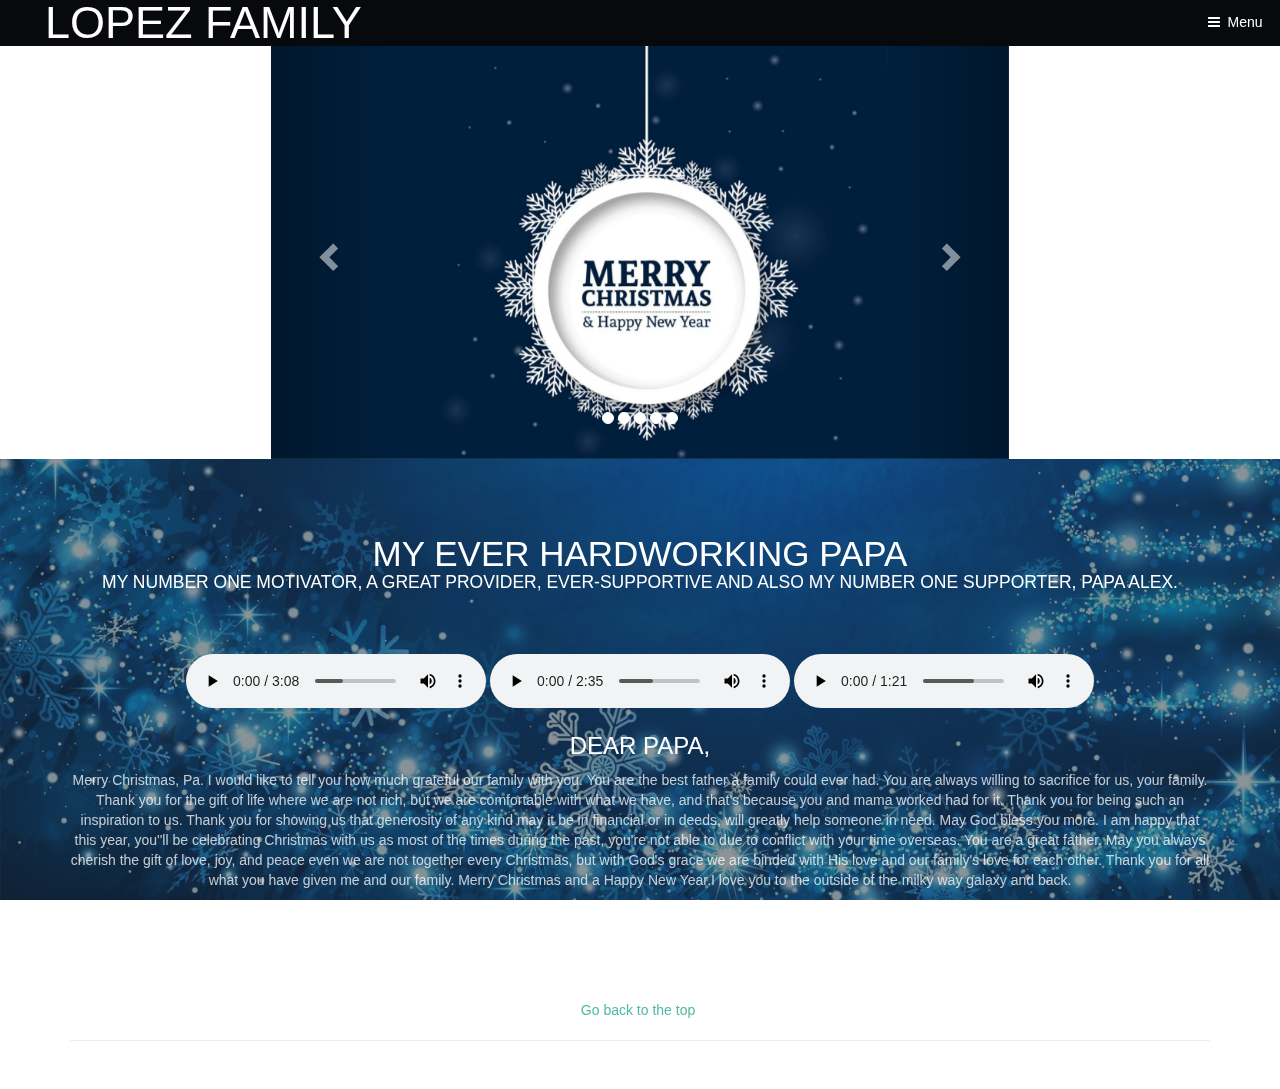
<file: message-1.html>
<!DOCTYPE HTML>

<html>
	<head>

    <head>
        <title>CHRISTMAS MESSAGES</title>
        <meta charset="utf-8" />
        <meta name="viewport" content="width=device-width, initial-scale=1" />
        <!--[if lte IE 8]><script src="assets/js/ie/html5shiv.js"></script><![endif]-->
        <link rel="stylesheet" href="assets/css/lopez.css" />
        <!--[if lte IE 8]><link rel="stylesheet" href="assets/css/ie8.css" /><![endif]-->
        <!--[if lte IE 9]><link rel="stylesheet" href="assets/css/ie9.css" /><![endif]-->

        <link rel="stylesheet" href="https://maxcdn.bootstrapcdn.com/bootstrap/3.4.0/css/bootstrap.min.css">
        <script src="https://ajax.googleapis.com/ajax/libs/jquery/3.4.1/jquery.min.js"></script>
        <script src="https://maxcdn.bootstrapcdn.com/bootstrap/3.4.0/js/bootstrap.min.js"></script>

    </head>

<body>

    <!-- Header -->
    <header id="header" class="skel-layers-fixed">
        <h1><a href="index.html">Lopez Family</a></h1>
        <a href="#nav">Menu</a>
    </header>

    <!-- Nav -->
    <nav id="nav">
        <ul class="links">
            <li><a href="index.html">Home</a></li>
            <li><a href="message-2.html">To My Mother</a></li>
            <li><a href="message-3.html">To My Brother</a></li>
            <li><a href="message-4.html">To My Sister</a></li>
        </ul>
    </nav>

    <!-- Carousel -->
    <div class="container" style="width: 60%;">

        <div id="myCarousel" class="carousel slide" data-ride="carousel">
            <!-- Indicators -->
            <ol class="carousel-indicators">
                <li data-target="#myCarousel" data-slide-to="0" class="active"></li>
                <li data-target="#myCarousel" data-slide-to="1" class="active"></li>
                <li data-target="#myCarousel" data-slide-to="2" class="active"></li>
                <li data-target="#myCarousel" data-slide-to="3" class="active"></li>
                <li data-target="#myCarousel" data-slide-to="4" class="active"></li>
            </ol>

            <!-- Wrapper for slides -->
            <div class="carousel-inner">
                <div class="item active">
                    <img src="images/holidaygreetings.jpg" alt="HOLIDAY SEASON" style="width:100%;">
                </div>

                <div class="item">
                    <img src="papa/papa16.jpg" alt="Hong Kong" style="width:100%;">
                </div>

                <div class="item">
                    <img src="papa/papa10.jpg" alt="Taiwan" style="width:100%;">
                </div>

                <div class="item">
                    <img src="papa/papa09.jpg" alt="Taiwan" style="width:100%;">
                </div>

                <div class="item">
                    <img src="papa/papa03.jpg" alt="Taiwan" style="width:100%;">
                </div>
            </div>

            <!-- Left and right controls -->
            <a class="left carousel-control" href="#myCarousel" data-slide="prev">
                <span class="glyphicon glyphicon-chevron-left"></span>
                <span class="sr-only">Previous</span>
            </a>
            <a class="right carousel-control" href="#myCarousel" data-slide="next">
                <span class="glyphicon glyphicon-chevron-right"></span>
                <span class="sr-only">Next</span>
            </a>
        </div>
    </div>


    <!-- Main -->
    <section id="main" class="wrapper style3 special">
        <div class="container">
            <header class="major special">
                <h2>My Ever Hardworking Papa</h2>
                <p>My number one motivator, a great provider, ever-supportive and also my number one supporter, papa Alex.</p>
            </header>

            <!-- Text -->
            <section>
                <audio controls loop>
                    <source src="songs/o-holy-night.mp3" type="audio/mp3">
                </audio>
                <audio controls autoplay loop>
                    <source src="songs/herald.mp3" type="audio/mp3">
                </audio>
                <audio controls loop>
                    <source src="songs/joy-to-the-world.mp3" type="audio/mp3">
                </audio>
                <h3>Dear Papa,</h3>
                <p>Merry Christmas, Pa. I would like to tell you how much grateful our family with you. You are the best father a family could ever had. You are always willing to sacrifice for us, your family. Thank you for the gift of life where we are not rich, but we are comfortable with what we have, and that's because you and mama worked had for it. Thank you for being such an inspiration to us. Thank you for showing us that generosity of any kind may it be in financial or in deeds, will greatly help someone in need. May God bless you more. I am happy that this year, you''ll be celebrating Christmas with us as most of the times during the past, you're not able to due to conflict with your time overseas. You are a great father. May you always cherish the gift of love, joy, and peace even we are not together every Christmas, but with God's grace we are binded with His love and our family's love for each other. Thank you for all what you have given me and our family. Merry Christmas and a Happy New Year.I love you to the outside of the milky way galaxy and back.<br><br>

                    Love your son, <br><br>
                    Alexis</p><br>
                <a href="#">Go back to the top</a>.
                <hr />


                <!-- Scripts -->
                <script src="assets/js/jquery.min.js"></script>
                <script src="assets/js/skel.min.js"></script>
                <script src="assets/js/util.js"></script>
                <!--[if lte IE 8]><script src="assets/js/ie/respond.min.js"></script><![endif]-->
                <script src="assets/js/main.js"></script>

</body></html>
</file>
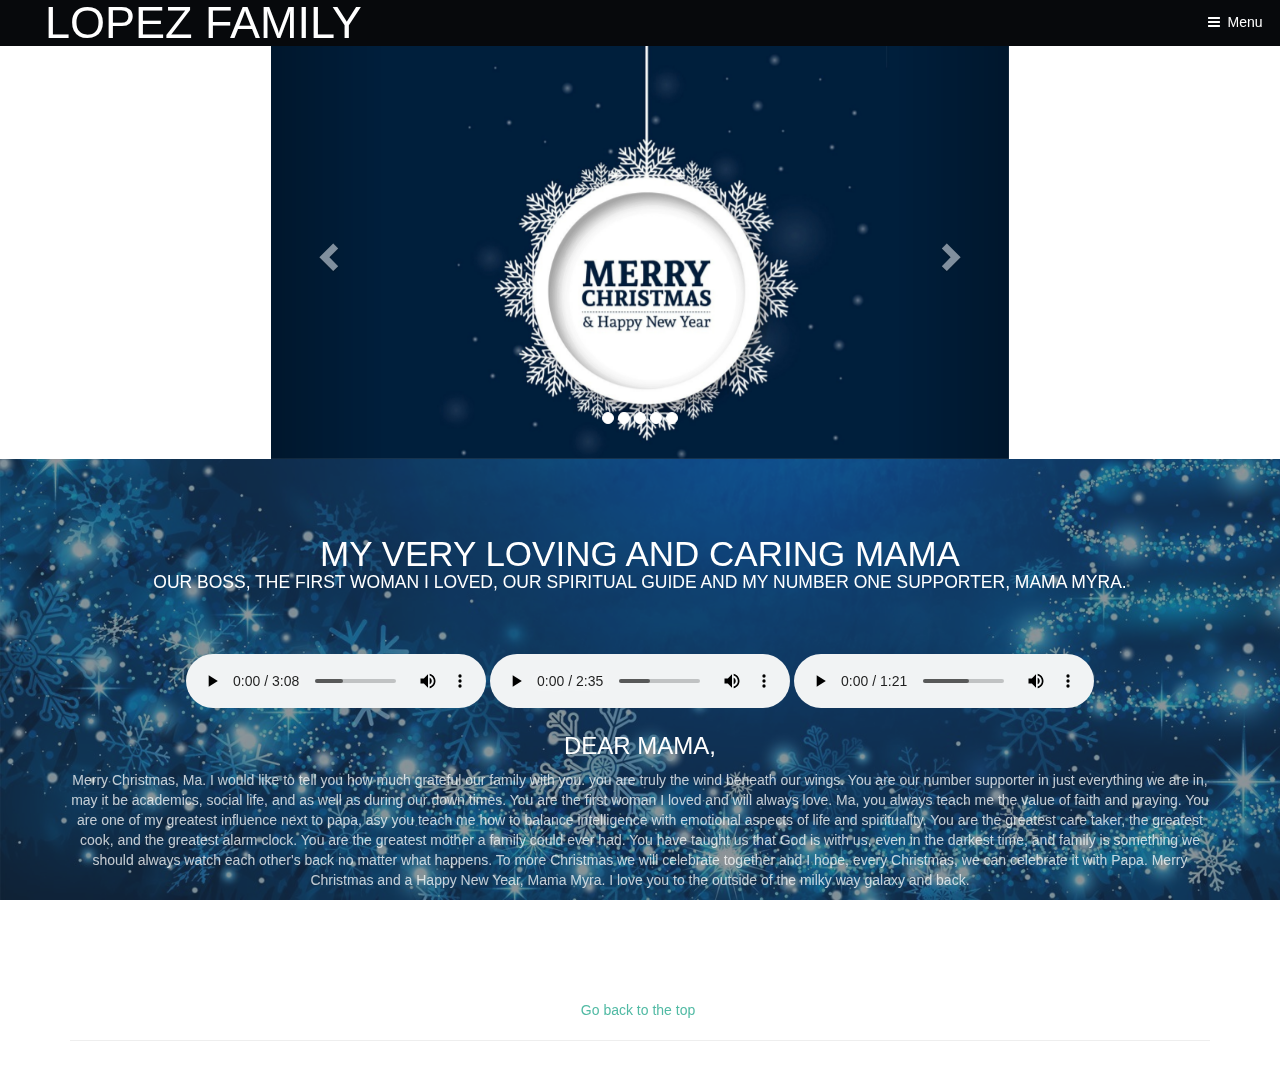
<file: message-2.html>
<!DOCTYPE HTML>

<html>
	<head>

    <head>
        <title>CHRISTMAS MESSAGES</title>
        <meta charset="utf-8" />
        <meta name="viewport" content="width=device-width, initial-scale=1" />
        <!--[if lte IE 8]><script src="assets/js/ie/html5shiv.js"></script><![endif]-->
        <link rel="stylesheet" href="assets/css/lopez.css" />
        <!--[if lte IE 8]><link rel="stylesheet" href="assets/css/ie8.css" /><![endif]-->
        <!--[if lte IE 9]><link rel="stylesheet" href="assets/css/ie9.css" /><![endif]-->
   
    <link rel="stylesheet" href="https://maxcdn.bootstrapcdn.com/bootstrap/3.4.0/css/bootstrap.min.css">
    <script src="https://ajax.googleapis.com/ajax/libs/jquery/3.4.1/jquery.min.js"></script>
    <script src="https://maxcdn.bootstrapcdn.com/bootstrap/3.4.0/js/bootstrap.min.js"></script>    
        
    </head>

<body>

    <!-- Header -->
    <header id="header" class="skel-layers-fixed">
        <h1><a href="index.html">Lopez Family</a></h1>
        <a href="#nav">Menu</a>
    </header>

    <!-- Nav -->
    <nav id="nav">
        <ul class="links">
            <li><a href="index.html">Home</a></li>
            <li><a href="message-1.html">To My Father</a></li>
            <li><a href="message-3.html">To My Brother</a></li>
            <li><a href="message-4.html">To My Sister</a></li>
        </ul>
    </nav>

    
      <!-- Carousel -->
        <div class="container" style="width: 60%;">

            <div id="myCarousel" class="carousel slide" data-ride="carousel" >
                <!-- Indicators -->
                <ol class="carousel-indicators">
                    <li data-target="#myCarousel" data-slide-to="0" class="active"></li>
                    <li data-target="#myCarousel" data-slide-to="1" class="active"></li>
                    <li data-target="#myCarousel" data-slide-to="2" class="active"></li>
                    <li data-target="#myCarousel" data-slide-to="3" class="active"></li>
                    <li data-target="#myCarousel" data-slide-to="4" class="active"></li>
                </ol>

                <!-- Wrapper for slides -->
                <div class="carousel-inner" >
                    <div class="item active">
                        <img src="images/holidaygreetings.jpg" alt="HOLIDAY SEASON" style="width:100%;">
                    </div>

                    <div class="item">
                        <img src="mama/mama03.jpg" alt="Hong Kong" style="width:100%;">
                    </div>

                    <div class="item">
                        <img src="mama/mama08.JPG" alt="Taiwan" style="width:100%;">
                    </div>
                    
                    <div class="item">
                        <img src="mama/mama07.jpg" alt="Taiwan" style="width:100%;">
                    </div>
                    
                    <div class="item">
                        <img src="mama/mama06.jpg" alt="Taiwan" style="width:100%;">
                    </div>
                </div>

                <!-- Left and right controls -->
                <a class="left carousel-control" href="#myCarousel" data-slide="prev">
                    <span class="glyphicon glyphicon-chevron-left"></span>
                    <span class="sr-only">Previous</span>
                </a>
                <a class="right carousel-control" href="#myCarousel" data-slide="next">
                    <span class="glyphicon glyphicon-chevron-right"></span>
                    <span class="sr-only">Next</span>
                </a>
            </div>
        </div>

    
    <!-- Main -->
    <section id="main" class="wrapper style3 special">
        <div class="container">
            <header class="major special">
                <h2>My Very Loving and Caring Mama</h2>
                <p>Our boss, the first woman I loved, our spiritual guide and my number one supporter, mama Myra.</p>
            </header>

            <!-- Text -->
            <section>
                <audio controls autoplay loop>
                    <source src="songs/o-holy-night.mp3" type="audio/mp3">
                </audio>
                <audio controls loop>
                    <source src="songs/herald.mp3" type="audio/mp3">
                </audio>
                <audio controls loop>
                    <source src="songs/joy-to-the-world.mp3" type="audio/mp3">
                </audio>
                
                
               <h3>Dear Mama,</h3>
							<p>Merry Christmas, Ma. I would like to tell you how much grateful our family with you. you are truly the wind beneath our wings. You are our number supporter in just everything we are in, may it be academics, social life, and as well as during our down times. You are the first woman I loved and will always love. Ma, you always teach me the value of faith and praying. You are one of my greatest influence next to papa, asy you teach me how to balance intelligence with emotional aspects of life and spirituality. You are the greatest care taker, the greatest cook, and the greatest alarm clock. You are the greatest mother a family could ever had. You have taught us that God is with us, even in the darkest time, and family is something we should always watch each other's back no matter what happens. To more Christmas we will celebrate together and I hope, every Christmas, we can celebrate it with Papa. Merry Christmas and a Happy New Year, Mama Myra. I love you to the outside of the milky way galaxy and back.<br><br>
                            
                           Love your son, <br><br>
                           Alexis</p><br>
                            <a href="#">Go back to the top</a>.
                <hr />


                <!-- Scripts -->
                <script src="assets/js/jquery.min.js"></script>
                <script src="assets/js/skel.min.js"></script>
                <script src="assets/js/util.js"></script>
                <!--[if lte IE 8]><script src="assets/js/ie/respond.min.js"></script><![endif]-->
                <script src="assets/js/main.js"></script>

</body></html>
</file>
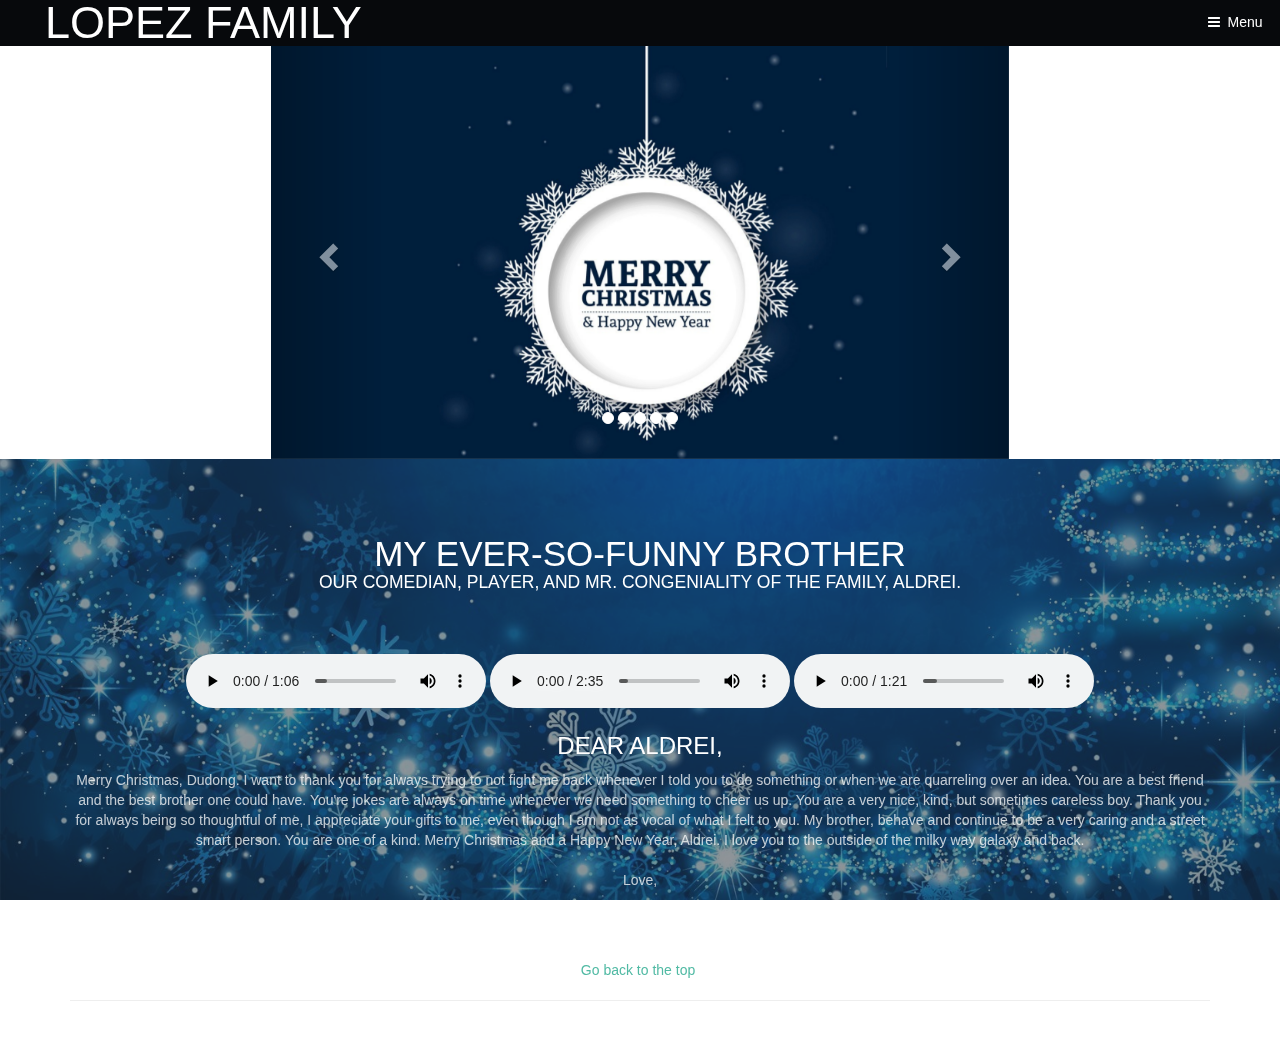
<file: message-3.html>
<!DOCTYPE HTML>

<html>

<head>

    <head>
        <title>CHRISTMAS MESSAGES</title>
        <meta charset="utf-8" />
        <meta name="viewport" content="width=device-width, initial-scale=1" />
        <!--[if lte IE 8]><script src="assets/js/ie/html5shiv.js"></script><![endif]-->
        <link rel="stylesheet" href="assets/css/lopez.css" />
        <!--[if lte IE 8]><link rel="stylesheet" href="assets/css/ie8.css" /><![endif]-->
        <!--[if lte IE 9]><link rel="stylesheet" href="assets/css/ie9.css" /><![endif]-->

        <link rel="stylesheet" href="https://maxcdn.bootstrapcdn.com/bootstrap/3.4.0/css/bootstrap.min.css">
        <script src="https://ajax.googleapis.com/ajax/libs/jquery/3.4.1/jquery.min.js"></script>
        <script src="https://maxcdn.bootstrapcdn.com/bootstrap/3.4.0/js/bootstrap.min.js"></script>

    </head>

<body>

    <!-- Header -->
    <header id="header" class="skel-layers-fixed">
        <h1><a href="index.html">Lopez Family</a></h1>
        <a href="#nav">Menu</a>
    </header>

    <!-- Nav -->
    <nav id="nav">
        <ul class="links">
            <li><a href="index.html">Home</a></li>
            <li><a href="message-1.html">To My Father</a></li>
            <li><a href="message-2.html">To My Mother</a></li>
            <li><a href="message-4.html">To My Sister</a></li>

        </ul>
    </nav>

    <!-- Carousel -->
    <div class="container" style="width: 60%;">

        <div id="myCarousel" class="carousel slide" data-ride="carousel">
            <!-- Indicators -->
            <ol class="carousel-indicators">
                <li data-target="#myCarousel" data-slide-to="0" class="active"></li>
                <li data-target="#myCarousel" data-slide-to="1" class="active"></li>
                <li data-target="#myCarousel" data-slide-to="2" class="active"></li>
                <li data-target="#myCarousel" data-slide-to="3" class="active"></li>
                <li data-target="#myCarousel" data-slide-to="4" class="active"></li>
            </ol>

            <!-- Wrapper for slides -->
            <div class="carousel-inner">
                <div class="item active">
                    <img src="images/holidaygreetings.jpg" alt="HOLIDAY SEASON" style="width:100%;">
                </div>

                <div class="item">
                    <img src="aldrei/aldrei03.jpg" alt="Hong Kong" style="width:100%;">
                </div>

                <div class="item">
                    <img src="aldrei/aldrei01.jpg" alt="Taiwan" style="width:100%;">
                </div>

                <div class="item">
                    <img src="aldrei/aldrei05.jpg" alt="Taiwan" style="width:100%;">
                </div>

                <div class="item">
                    <img src="aldrei/aldrei08.jpg" alt="Taiwan" style="width:100%;">
                </div>
            </div>

            <!-- Left and right controls -->
            <a class="left carousel-control" href="#myCarousel" data-slide="prev">
                <span class="glyphicon glyphicon-chevron-left"></span>
                <span class="sr-only">Previous</span>
            </a>
            <a class="right carousel-control" href="#myCarousel" data-slide="next">
                <span class="glyphicon glyphicon-chevron-right"></span>
                <span class="sr-only">Next</span>
            </a>
        </div>
    </div>


    <!-- Main -->
    <section id="main" class="wrapper style3 special">
        <div class="container">
            <header class="major special">
                <h2>My Ever-So-Funny Brother</h2>
                <p>Our comedian, player, and mr. congeniality of the family, Aldrei.</p>
            </header>

            <!-- Text -->
            <section>
                <audio controls autoplay loop>
                    <source src="songs/we-wish-you-a-merry-christmas.mp3" type="audio/mp3">
                </audio>
                <audio controls loop>
                    <source src="songs/herald.mp3" type="audio/mp3">
                </audio>
                <audio controls loop>
                    <source src="songs/joy-to-the-world.mp3" type="audio/mp3">
                </audio>
                <h3>Dear Aldrei,</h3>
                <p>Merry Christmas, Dudong. I want to thank you for always trying to not fight me back whenever I told you to do something or when we are quarreling over an idea. You are a best friend and the best brother one could have. You're jokes are always on time whenever we need something to cheer us up. You are a very nice, kind, but sometimes careless boy. Thank you for always being so thoughtful of me, I appreciate your gifts to me, even though I am not as vocal of what I felt to you. My brother, behave and continue to be a very caring and a street smart person. You are one of a kind. Merry Christmas and a Happy New Year, Aldrei. I love you to the outside of the milky way galaxy and back.<br><br>

                    Love, <br><br>
                    Kuya Alexis</p><br>
                <a href="#">Go back to the top</a>.

                <hr />


                <!-- Scripts -->
                <script src="assets/js/jquery.min.js"></script>
                <script src="assets/js/skel.min.js"></script>
                <script src="assets/js/util.js"></script>
                <!--[if lte IE 8]><script src="assets/js/ie/respond.min.js"></script><![endif]-->
                <script src="assets/js/main.js"></script>

</body>

</html>
</file>
<file: assets/css/ie9.css>
.feature .image {
		width: 48%;
		float: left;
	}

	.feature .content {
		width: 52%;
		float: left;
	}

	.feature:after {
		content: '';
		display: block;
		clear: both;
	}
</file>
<file: assets/css/lopez.css>
@charset "UTF-8";
@import url(font-awesome.min.css);
@import url("https://fonts.googleapis.com/css?family=Raleway:400,500,700");



	html, body, div, span, applet, object, iframe, h1, h2, h3, h4, h5, h6, p, blockquote, pre, a, abbr, acronym, address, big, cite, code, del, dfn, em, img, ins, kbd, q, s, samp, small, strike, strong, sub, sup, tt, var, b, u, i, center, dl, dt, dd, ol, ul, li, fieldset, form, label, legend, table, caption, tbody, tfoot, thead, tr, th, td, article, aside, canvas, details, embed, figure, figcaption, footer, header, hgroup, menu, nav, output, ruby, section, summary, time, mark, audio, video {
		margin: 0;
		padding: 0;
		border: 0;
		font-size: 100%;
		font: inherit;
		vertical-align: baseline;
	}

	article, aside, details, figcaption, figure, footer, header, hgroup, menu, nav, section {
		display: block;
	}


	body {
		line-height: 1;
	}

	ol, ul {
		list-style: none;
	}

	blockquote, q {
		quotes: none;
	}

	blockquote:before, blockquote:after, q:before, q:after {
		content: '';
		content: none;
	}

	table {
		border-collapse: collapse;
		border-spacing: 0;
	}

	body {
		-webkit-text-size-adjust: none;
	}

/* Box Model */

	*, *:before, *:after {
		-moz-box-sizing: border-box;
		-webkit-box-sizing: border-box;
		box-sizing: border-box;
	}

/* Containers */

	.container {
		margin-left: auto;
		margin-right: auto;
	}

	.container.\31 25\25 {
		width: 100%;
		max-width: 100em;
		min-width: 80em;
	}

	.container.\37 5\25 {
		width: 60em;
	}

	.container.\35 0\25 {
		width: 40em;
	}

	.container.\32 5\25 {
		width: 20em;
	}

	.container {
		width: 80em;
	}

	@media screen and (max-width: 1680px) {

		.container.\31 25\25 {
			width: 100%;
			max-width: 100em;
			min-width: 80em;
		}

		.container.\37 5\25 {
			width: 60em;
		}

		.container.\35 0\25 {
			width: 40em;
		}

		.container.\32 5\25 {
			width: 20em;
		}

		.container {
			width: 80em;
		}

	}

	@media screen and (max-width: 1280px) {

		.container.\31 25\25 {
			width: 100%;
			max-width: 81.25em;
			min-width: 65em;
		}

		.container.\37 5\25 {
			width: 48.75em;
		}

		.container.\35 0\25 {
			width: 32.5em;
		}

		.container.\32 5\25 {
			width: 16.25em;
		}

		.container {
			width: 65em;
		}

	}

	@media screen and (max-width: 980px) {

		.container.\31 25\25 {
			width: 100%;
			max-width: 112.5%;
			min-width: 90%;
		}

		.container.\37 5\25 {
			width: 67.5%;
		}

		.container.\35 0\25 {
			width: 45%;
		}

		.container.\32 5\25 {
			width: 22.5%;
		}

		.container {
			width: 90% !important;
		}

	}

	@media screen and (max-width: 736px) {

		.container.\31 25\25 {
			width: 100%;
			max-width: 112.5%;
			min-width: 90%;
		}

		.container.\37 5\25 {
			width: 67.5%;
		}

		.container.\35 0\25 {
			width: 45%;
		}

		.container.\32 5\25 {
			width: 22.5%;
		}

		.container {
			width: 90% !important;
		}

	}

	@media screen and (max-width: 480px) {

		.container.\31 25\25 {
			width: 100%;
			max-width: 112.5%;
			min-width: 90%;
		}

		.container.\37 5\25 {
			width: 67.5%;
		}

		.container.\35 0\25 {
			width: 45%;
		}

		.container.\32 5\25 {
			width: 22.5%;
		}

		.container {
			width: 90% !important;
		}

	}

/* Grid */

	.row {
		border-bottom: solid 1px transparent;
		-moz-box-sizing: border-box;
		-webkit-box-sizing: border-box;
		box-sizing: border-box;
	}

	.row > * {
		float: left;
		-moz-box-sizing: border-box;
		-webkit-box-sizing: border-box;
		box-sizing: border-box;
	}

	.row:after, .row:before {
		content: '';
		display: block;
		clear: both;
		height: 0;
	}

	.row.uniform > * > :first-child {
		margin-top: 0;
	}

	.row.uniform > * > :last-child {
		margin-bottom: 0;
	}

	.row.\30 \25 > * {
		padding: 0 0 0 0em;
	}

	.row.\30 \25 {
		margin: 0 0 -1px 0em;
	}

	.row.uniform.\30 \25 > * {
		padding: 0em 0 0 0em;
	}

	.row.uniform.\30 \25 {
		margin: 0em 0 -1px 0em;
	}

	.row > * {
		padding: 0 0 0 2em;
	}

	.row {
		margin: 0 0 -1px -2em;
	}

	.row.uniform > * {
		padding: 2em 0 0 2em;
	}

	.row.uniform {
		margin: -2em 0 -1px -2em;
	}

	.row.\32 00\25 > * {
		padding: 0 0 0 4em;
	}

	.row.\32 00\25 {
		margin: 0 0 -1px -4em;
	}

	.row.uniform.\32 00\25 > * {
		padding: 4em 0 0 4em;
	}

	.row.uniform.\32 00\25 {
		margin: -4em 0 -1px -4em;
	}

	.row.\31 50\25 > * {
		padding: 0 0 0 3em;
	}

	.row.\31 50\25 {
		margin: 0 0 -1px -3em;
	}

	.row.uniform.\31 50\25 > * {
		padding: 3em 0 0 3em;
	}

	.row.uniform.\31 50\25 {
		margin: -3em 0 -1px -3em;
	}

	.row.\35 0\25 > * {
		padding: 0 0 0 1em;
	}

	.row.\35 0\25 {
		margin: 0 0 -1px -1em;
	}

	.row.uniform.\35 0\25 > * {
		padding: 1em 0 0 1em;
	}

	.row.uniform.\35 0\25 {
		margin: -1em 0 -1px -1em;
	}

	.row.\32 5\25 > * {
		padding: 0 0 0 0.5em;
	}

	.row.\32 5\25 {
		margin: 0 0 -1px -0.5em;
	}

	.row.uniform.\32 5\25 > * {
		padding: 0.5em 0 0 0.5em;
	}

	.row.uniform.\32 5\25 {
		margin: -0.5em 0 -1px -0.5em;
	}

	.\31 2u, .\31 2u\24 {
		width: 100%;
		clear: none;
		margin-left: 0;
	}

	.\31 1u, .\31 1u\24 {
		width: 91.6666666667%;
		clear: none;
		margin-left: 0;
	}

	.\31 0u, .\31 0u\24 {
		width: 83.3333333333%;
		clear: none;
		margin-left: 0;
	}

	.\39 u, .\39 u\24 {
		width: 75%;
		clear: none;
		margin-left: 0;
	}

	.\38 u, .\38 u\24 {
		width: 66.6666666667%;
		clear: none;
		margin-left: 0;
	}

	.\37 u, .\37 u\24 {
		width: 58.3333333333%;
		clear: none;
		margin-left: 0;
	}

	.\36 u, .\36 u\24 {
		width: 50%;
		clear: none;
		margin-left: 0;
	}

	.\35 u, .\35 u\24 {
		width: 41.6666666667%;
		clear: none;
		margin-left: 0;
	}

	.\34 u, .\34 u\24 {
		width: 33.3333333333%;
		clear: none;
		margin-left: 0;
	}

	.\33 u, .\33 u\24 {
		width: 25%;
		clear: none;
		margin-left: 0;
	}

	.\32 u, .\32 u\24 {
		width: 16.6666666667%;
		clear: none;
		margin-left: 0;
	}

	.\31 u, .\31 u\24 {
		width: 8.3333333333%;
		clear: none;
		margin-left: 0;
	}

	.\31 2u\24 + *,
	.\31 1u\24 + *,
	.\31 0u\24 + *,
	.\39 u\24 + *,
	.\38 u\24 + *,
	.\37 u\24 + *,
	.\36 u\24 + *,
	.\35 u\24 + *,
	.\34 u\24 + *,
	.\33 u\24 + *,
	.\32 u\24 + *,
	.\31 u\24 + * {
		clear: left;
	}

	.\-11u {
		margin-left: 91.66667%;
	}

	.\-10u {
		margin-left: 83.33333%;
	}

	.\-9u {
		margin-left: 75%;
	}

	.\-8u {
		margin-left: 66.66667%;
	}

	.\-7u {
		margin-left: 58.33333%;
	}

	.\-6u {
		margin-left: 50%;
	}

	.\-5u {
		margin-left: 41.66667%;
	}

	.\-4u {
		margin-left: 33.33333%;
	}

	.\-3u {
		margin-left: 25%;
	}

	.\-2u {
		margin-left: 16.66667%;
	}

	.\-1u {
		margin-left: 8.33333%;
	}

	@media screen and (max-width: 1680px) {

		.row > * {
			padding: 0 0 0 2em;
		}

		.row {
			margin: 0 0 -1px -2em;
		}

		.row.uniform > * {
			padding: 2em 0 0 2em;
		}

		.row.uniform {
			margin: -2em 0 -1px -2em;
		}

		.row.\32 00\25 > * {
			padding: 0 0 0 4em;
		}

		.row.\32 00\25 {
			margin: 0 0 -1px -4em;
		}

		.row.uniform.\32 00\25 > * {
			padding: 4em 0 0 4em;
		}

		.row.uniform.\32 00\25 {
			margin: -4em 0 -1px -4em;
		}

		.row.\31 50\25 > * {
			padding: 0 0 0 3em;
		}

		.row.\31 50\25 {
			margin: 0 0 -1px -3em;
		}

		.row.uniform.\31 50\25 > * {
			padding: 3em 0 0 3em;
		}

		.row.uniform.\31 50\25 {
			margin: -3em 0 -1px -3em;
		}

		.row.\35 0\25 > * {
			padding: 0 0 0 1em;
		}

		.row.\35 0\25 {
			margin: 0 0 -1px -1em;
		}

		.row.uniform.\35 0\25 > * {
			padding: 1em 0 0 1em;
		}

		.row.uniform.\35 0\25 {
			margin: -1em 0 -1px -1em;
		}

		.row.\32 5\25 > * {
			padding: 0 0 0 0.5em;
		}

		.row.\32 5\25 {
			margin: 0 0 -1px -0.5em;
		}

		.row.uniform.\32 5\25 > * {
			padding: 0.5em 0 0 0.5em;
		}

		.row.uniform.\32 5\25 {
			margin: -0.5em 0 -1px -0.5em;
		}

		.\31 2u\28xlarge\29, .\31 2u\24\28xlarge\29 {
			width: 100%;
			clear: none;
			margin-left: 0;
		}

		.\31 1u\28xlarge\29, .\31 1u\24\28xlarge\29 {
			width: 91.6666666667%;
			clear: none;
			margin-left: 0;
		}

		.\31 0u\28xlarge\29, .\31 0u\24\28xlarge\29 {
			width: 83.3333333333%;
			clear: none;
			margin-left: 0;
		}

		.\39 u\28xlarge\29, .\39 u\24\28xlarge\29 {
			width: 75%;
			clear: none;
			margin-left: 0;
		}

		.\38 u\28xlarge\29, .\38 u\24\28xlarge\29 {
			width: 66.6666666667%;
			clear: none;
			margin-left: 0;
		}

		.\37 u\28xlarge\29, .\37 u\24\28xlarge\29 {
			width: 58.3333333333%;
			clear: none;
			margin-left: 0;
		}

		.\36 u\28xlarge\29, .\36 u\24\28xlarge\29 {
			width: 50%;
			clear: none;
			margin-left: 0;
		}

		.\35 u\28xlarge\29, .\35 u\24\28xlarge\29 {
			width: 41.6666666667%;
			clear: none;
			margin-left: 0;
		}

		.\34 u\28xlarge\29, .\34 u\24\28xlarge\29 {
			width: 33.3333333333%;
			clear: none;
			margin-left: 0;
		}

		.\33 u\28xlarge\29, .\33 u\24\28xlarge\29 {
			width: 25%;
			clear: none;
			margin-left: 0;
		}

		.\32 u\28xlarge\29, .\32 u\24\28xlarge\29 {
			width: 16.6666666667%;
			clear: none;
			margin-left: 0;
		}

		.\31 u\28xlarge\29, .\31 u\24\28xlarge\29 {
			width: 8.3333333333%;
			clear: none;
			margin-left: 0;
		}

		.\31 2u\24\28xlarge\29 + *,
		.\31 1u\24\28xlarge\29 + *,
		.\31 0u\24\28xlarge\29 + *,
		.\39 u\24\28xlarge\29 + *,
		.\38 u\24\28xlarge\29 + *,
		.\37 u\24\28xlarge\29 + *,
		.\36 u\24\28xlarge\29 + *,
		.\35 u\24\28xlarge\29 + *,
		.\34 u\24\28xlarge\29 + *,
		.\33 u\24\28xlarge\29 + *,
		.\32 u\24\28xlarge\29 + *,
		.\31 u\24\28xlarge\29 + * {
			clear: left;
		}

		.\-11u\28xlarge\29 {
			margin-left: 91.66667%;
		}

		.\-10u\28xlarge\29 {
			margin-left: 83.33333%;
		}

		.\-9u\28xlarge\29 {
			margin-left: 75%;
		}

		.\-8u\28xlarge\29 {
			margin-left: 66.66667%;
		}

		.\-7u\28xlarge\29 {
			margin-left: 58.33333%;
		}

		.\-6u\28xlarge\29 {
			margin-left: 50%;
		}

		.\-5u\28xlarge\29 {
			margin-left: 41.66667%;
		}

		.\-4u\28xlarge\29 {
			margin-left: 33.33333%;
		}

		.\-3u\28xlarge\29 {
			margin-left: 25%;
		}

		.\-2u\28xlarge\29 {
			margin-left: 16.66667%;
		}

		.\-1u\28xlarge\29 {
			margin-left: 8.33333%;
		}

	}

	@media screen and (max-width: 1280px) {

		.row > * {
			padding: 0 0 0 1.5em;
		}

		.row {
			margin: 0 0 -1px -1.5em;
		}

		.row.uniform > * {
			padding: 1.5em 0 0 1.5em;
		}

		.row.uniform {
			margin: -1.5em 0 -1px -1.5em;
		}

		.row.\32 00\25 > * {
			padding: 0 0 0 3em;
		}

		.row.\32 00\25 {
			margin: 0 0 -1px -3em;
		}

		.row.uniform.\32 00\25 > * {
			padding: 3em 0 0 3em;
		}

		.row.uniform.\32 00\25 {
			margin: -3em 0 -1px -3em;
		}

		.row.\31 50\25 > * {
			padding: 0 0 0 2.25em;
		}

		.row.\31 50\25 {
			margin: 0 0 -1px -2.25em;
		}

		.row.uniform.\31 50\25 > * {
			padding: 2.25em 0 0 2.25em;
		}

		.row.uniform.\31 50\25 {
			margin: -2.25em 0 -1px -2.25em;
		}

		.row.\35 0\25 > * {
			padding: 0 0 0 0.75em;
		}

		.row.\35 0\25 {
			margin: 0 0 -1px -0.75em;
		}

		.row.uniform.\35 0\25 > * {
			padding: 0.75em 0 0 0.75em;
		}

		.row.uniform.\35 0\25 {
			margin: -0.75em 0 -1px -0.75em;
		}

		.row.\32 5\25 > * {
			padding: 0 0 0 0.375em;
		}

		.row.\32 5\25 {
			margin: 0 0 -1px -0.375em;
		}

		.row.uniform.\32 5\25 > * {
			padding: 0.375em 0 0 0.375em;
		}

		.row.uniform.\32 5\25 {
			margin: -0.375em 0 -1px -0.375em;
		}

		.\31 2u\28large\29, .\31 2u\24\28large\29 {
			width: 100%;
			clear: none;
			margin-left: 0;
		}

		.\31 1u\28large\29, .\31 1u\24\28large\29 {
			width: 91.6666666667%;
			clear: none;
			margin-left: 0;
		}

		.\31 0u\28large\29, .\31 0u\24\28large\29 {
			width: 83.3333333333%;
			clear: none;
			margin-left: 0;
		}

		.\39 u\28large\29, .\39 u\24\28large\29 {
			width: 75%;
			clear: none;
			margin-left: 0;
		}

		.\38 u\28large\29, .\38 u\24\28large\29 {
			width: 66.6666666667%;
			clear: none;
			margin-left: 0;
		}

		.\37 u\28large\29, .\37 u\24\28large\29 {
			width: 58.3333333333%;
			clear: none;
			margin-left: 0;
		}

		.\36 u\28large\29, .\36 u\24\28large\29 {
			width: 50%;
			clear: none;
			margin-left: 0;
		}

		.\35 u\28large\29, .\35 u\24\28large\29 {
			width: 41.6666666667%;
			clear: none;
			margin-left: 0;
		}

		.\34 u\28large\29, .\34 u\24\28large\29 {
			width: 33.3333333333%;
			clear: none;
			margin-left: 0;
		}

		.\33 u\28large\29, .\33 u\24\28large\29 {
			width: 25%;
			clear: none;
			margin-left: 0;
		}

		.\32 u\28large\29, .\32 u\24\28large\29 {
			width: 16.6666666667%;
			clear: none;
			margin-left: 0;
		}

		.\31 u\28large\29, .\31 u\24\28large\29 {
			width: 8.3333333333%;
			clear: none;
			margin-left: 0;
		}

		.\31 2u\24\28large\29 + *,
		.\31 1u\24\28large\29 + *,
		.\31 0u\24\28large\29 + *,
		.\39 u\24\28large\29 + *,
		.\38 u\24\28large\29 + *,
		.\37 u\24\28large\29 + *,
		.\36 u\24\28large\29 + *,
		.\35 u\24\28large\29 + *,
		.\34 u\24\28large\29 + *,
		.\33 u\24\28large\29 + *,
		.\32 u\24\28large\29 + *,
		.\31 u\24\28large\29 + * {
			clear: left;
		}

		.\-11u\28large\29 {
			margin-left: 91.66667%;
		}

		.\-10u\28large\29 {
			margin-left: 83.33333%;
		}

		.\-9u\28large\29 {
			margin-left: 75%;
		}

		.\-8u\28large\29 {
			margin-left: 66.66667%;
		}

		.\-7u\28large\29 {
			margin-left: 58.33333%;
		}

		.\-6u\28large\29 {
			margin-left: 50%;
		}

		.\-5u\28large\29 {
			margin-left: 41.66667%;
		}

		.\-4u\28large\29 {
			margin-left: 33.33333%;
		}

		.\-3u\28large\29 {
			margin-left: 25%;
		}

		.\-2u\28large\29 {
			margin-left: 16.66667%;
		}

		.\-1u\28large\29 {
			margin-left: 8.33333%;
		}

	}

	@media screen and (max-width: 980px) {

		.row > * {
			padding: 0 0 0 1.5em;
		}

		.row {
			margin: 0 0 -1px -1.5em;
		}

		.row.uniform > * {
			padding: 1.5em 0 0 1.5em;
		}

		.row.uniform {
			margin: -1.5em 0 -1px -1.5em;
		}

		.row.\32 00\25 > * {
			padding: 0 0 0 3em;
		}

		.row.\32 00\25 {
			margin: 0 0 -1px -3em;
		}

		.row.uniform.\32 00\25 > * {
			padding: 3em 0 0 3em;
		}

		.row.uniform.\32 00\25 {
			margin: -3em 0 -1px -3em;
		}

		.row.\31 50\25 > * {
			padding: 0 0 0 2.25em;
		}

		.row.\31 50\25 {
			margin: 0 0 -1px -2.25em;
		}

		.row.uniform.\31 50\25 > * {
			padding: 2.25em 0 0 2.25em;
		}

		.row.uniform.\31 50\25 {
			margin: -2.25em 0 -1px -2.25em;
		}

		.row.\35 0\25 > * {
			padding: 0 0 0 0.75em;
		}

		.row.\35 0\25 {
			margin: 0 0 -1px -0.75em;
		}

		.row.uniform.\35 0\25 > * {
			padding: 0.75em 0 0 0.75em;
		}

		.row.uniform.\35 0\25 {
			margin: -0.75em 0 -1px -0.75em;
		}

		.row.\32 5\25 > * {
			padding: 0 0 0 0.375em;
		}

		.row.\32 5\25 {
			margin: 0 0 -1px -0.375em;
		}

		.row.uniform.\32 5\25 > * {
			padding: 0.375em 0 0 0.375em;
		}

		.row.uniform.\32 5\25 {
			margin: -0.375em 0 -1px -0.375em;
		}

		.\31 2u\28medium\29, .\31 2u\24\28medium\29 {
			width: 100%;
			clear: none;
			margin-left: 0;
		}

		.\31 1u\28medium\29, .\31 1u\24\28medium\29 {
			width: 91.6666666667%;
			clear: none;
			margin-left: 0;
		}

		.\31 0u\28medium\29, .\31 0u\24\28medium\29 {
			width: 83.3333333333%;
			clear: none;
			margin-left: 0;
		}

		.\39 u\28medium\29, .\39 u\24\28medium\29 {
			width: 75%;
			clear: none;
			margin-left: 0;
		}

		.\38 u\28medium\29, .\38 u\24\28medium\29 {
			width: 66.6666666667%;
			clear: none;
			margin-left: 0;
		}

		.\37 u\28medium\29, .\37 u\24\28medium\29 {
			width: 58.3333333333%;
			clear: none;
			margin-left: 0;
		}

		.\36 u\28medium\29, .\36 u\24\28medium\29 {
			width: 50%;
			clear: none;
			margin-left: 0;
		}

		.\35 u\28medium\29, .\35 u\24\28medium\29 {
			width: 41.6666666667%;
			clear: none;
			margin-left: 0;
		}

		.\34 u\28medium\29, .\34 u\24\28medium\29 {
			width: 33.3333333333%;
			clear: none;
			margin-left: 0;
		}

		.\33 u\28medium\29, .\33 u\24\28medium\29 {
			width: 25%;
			clear: none;
			margin-left: 0;
		}

		.\32 u\28medium\29, .\32 u\24\28medium\29 {
			width: 16.6666666667%;
			clear: none;
			margin-left: 0;
		}

		.\31 u\28medium\29, .\31 u\24\28medium\29 {
			width: 8.3333333333%;
			clear: none;
			margin-left: 0;
		}

		.\31 2u\24\28medium\29 + *,
		.\31 1u\24\28medium\29 + *,
		.\31 0u\24\28medium\29 + *,
		.\39 u\24\28medium\29 + *,
		.\38 u\24\28medium\29 + *,
		.\37 u\24\28medium\29 + *,
		.\36 u\24\28medium\29 + *,
		.\35 u\24\28medium\29 + *,
		.\34 u\24\28medium\29 + *,
		.\33 u\24\28medium\29 + *,
		.\32 u\24\28medium\29 + *,
		.\31 u\24\28medium\29 + * {
			clear: left;
		}

		.\-11u\28medium\29 {
			margin-left: 91.66667%;
		}

		.\-10u\28medium\29 {
			margin-left: 83.33333%;
		}

		.\-9u\28medium\29 {
			margin-left: 75%;
		}

		.\-8u\28medium\29 {
			margin-left: 66.66667%;
		}

		.\-7u\28medium\29 {
			margin-left: 58.33333%;
		}

		.\-6u\28medium\29 {
			margin-left: 50%;
		}

		.\-5u\28medium\29 {
			margin-left: 41.66667%;
		}

		.\-4u\28medium\29 {
			margin-left: 33.33333%;
		}

		.\-3u\28medium\29 {
			margin-left: 25%;
		}

		.\-2u\28medium\29 {
			margin-left: 16.66667%;
		}

		.\-1u\28medium\29 {
			margin-left: 8.33333%;
		}

	}

	@media screen and (max-width: 736px) {

		.row > * {
			padding: 0 0 0 1.25em;
		}

		.row {
			margin: 0 0 -1px -1.25em;
		}

		.row.uniform > * {
			padding: 1.25em 0 0 1.25em;
		}

		.row.uniform {
			margin: -1.25em 0 -1px -1.25em;
		}

		.row.\32 00\25 > * {
			padding: 0 0 0 2.5em;
		}

		.row.\32 00\25 {
			margin: 0 0 -1px -2.5em;
		}

		.row.uniform.\32 00\25 > * {
			padding: 2.5em 0 0 2.5em;
		}

		.row.uniform.\32 00\25 {
			margin: -2.5em 0 -1px -2.5em;
		}

		.row.\31 50\25 > * {
			padding: 0 0 0 1.875em;
		}

		.row.\31 50\25 {
			margin: 0 0 -1px -1.875em;
		}

		.row.uniform.\31 50\25 > * {
			padding: 1.875em 0 0 1.875em;
		}

		.row.uniform.\31 50\25 {
			margin: -1.875em 0 -1px -1.875em;
		}

		.row.\35 0\25 > * {
			padding: 0 0 0 0.625em;
		}

		.row.\35 0\25 {
			margin: 0 0 -1px -0.625em;
		}

		.row.uniform.\35 0\25 > * {
			padding: 0.625em 0 0 0.625em;
		}

		.row.uniform.\35 0\25 {
			margin: -0.625em 0 -1px -0.625em;
		}

		.row.\32 5\25 > * {
			padding: 0 0 0 0.3125em;
		}

		.row.\32 5\25 {
			margin: 0 0 -1px -0.3125em;
		}

		.row.uniform.\32 5\25 > * {
			padding: 0.3125em 0 0 0.3125em;
		}

		.row.uniform.\32 5\25 {
			margin: -0.3125em 0 -1px -0.3125em;
		}

		.\31 2u\28small\29, .\31 2u\24\28small\29 {
			width: 100%;
			clear: none;
			margin-left: 0;
		}

		.\31 1u\28small\29, .\31 1u\24\28small\29 {
			width: 91.6666666667%;
			clear: none;
			margin-left: 0;
		}

		.\31 0u\28small\29, .\31 0u\24\28small\29 {
			width: 83.3333333333%;
			clear: none;
			margin-left: 0;
		}

		.\39 u\28small\29, .\39 u\24\28small\29 {
			width: 75%;
			clear: none;
			margin-left: 0;
		}

		.\38 u\28small\29, .\38 u\24\28small\29 {
			width: 66.6666666667%;
			clear: none;
			margin-left: 0;
		}

		.\37 u\28small\29, .\37 u\24\28small\29 {
			width: 58.3333333333%;
			clear: none;
			margin-left: 0;
		}

		.\36 u\28small\29, .\36 u\24\28small\29 {
			width: 50%;
			clear: none;
			margin-left: 0;
		}

		.\35 u\28small\29, .\35 u\24\28small\29 {
			width: 41.6666666667%;
			clear: none;
			margin-left: 0;
		}

		.\34 u\28small\29, .\34 u\24\28small\29 {
			width: 33.3333333333%;
			clear: none;
			margin-left: 0;
		}

		.\33 u\28small\29, .\33 u\24\28small\29 {
			width: 25%;
			clear: none;
			margin-left: 0;
		}

		.\32 u\28small\29, .\32 u\24\28small\29 {
			width: 16.6666666667%;
			clear: none;
			margin-left: 0;
		}

		.\31 u\28small\29, .\31 u\24\28small\29 {
			width: 8.3333333333%;
			clear: none;
			margin-left: 0;
		}

		.\31 2u\24\28small\29 + *,
		.\31 1u\24\28small\29 + *,
		.\31 0u\24\28small\29 + *,
		.\39 u\24\28small\29 + *,
		.\38 u\24\28small\29 + *,
		.\37 u\24\28small\29 + *,
		.\36 u\24\28small\29 + *,
		.\35 u\24\28small\29 + *,
		.\34 u\24\28small\29 + *,
		.\33 u\24\28small\29 + *,
		.\32 u\24\28small\29 + *,
		.\31 u\24\28small\29 + * {
			clear: left;
		}

		.\-11u\28small\29 {
			margin-left: 91.66667%;
		}

		.\-10u\28small\29 {
			margin-left: 83.33333%;
		}

		.\-9u\28small\29 {
			margin-left: 75%;
		}

		.\-8u\28small\29 {
			margin-left: 66.66667%;
		}

		.\-7u\28small\29 {
			margin-left: 58.33333%;
		}

		.\-6u\28small\29 {
			margin-left: 50%;
		}

		.\-5u\28small\29 {
			margin-left: 41.66667%;
		}

		.\-4u\28small\29 {
			margin-left: 33.33333%;
		}

		.\-3u\28small\29 {
			margin-left: 25%;
		}

		.\-2u\28small\29 {
			margin-left: 16.66667%;
		}

		.\-1u\28small\29 {
			margin-left: 8.33333%;
		}

	}

	@media screen and (max-width: 480px) {

		.row > * {
			padding: 0 0 0 1.25em;
		}

		.row {
			margin: 0 0 -1px -1.25em;
		}

		.row.uniform > * {
			padding: 1.25em 0 0 1.25em;
		}

		.row.uniform {
			margin: -1.25em 0 -1px -1.25em;
		}

		.row.\32 00\25 > * {
			padding: 0 0 0 2.5em;
		}

		.row.\32 00\25 {
			margin: 0 0 -1px -2.5em;
		}

		.row.uniform.\32 00\25 > * {
			padding: 2.5em 0 0 2.5em;
		}

		.row.uniform.\32 00\25 {
			margin: -2.5em 0 -1px -2.5em;
		}

		.row.\31 50\25 > * {
			padding: 0 0 0 1.875em;
		}

		.row.\31 50\25 {
			margin: 0 0 -1px -1.875em;
		}

		.row.uniform.\31 50\25 > * {
			padding: 1.875em 0 0 1.875em;
		}

		.row.uniform.\31 50\25 {
			margin: -1.875em 0 -1px -1.875em;
		}

		.row.\35 0\25 > * {
			padding: 0 0 0 0.625em;
		}

		.row.\35 0\25 {
			margin: 0 0 -1px -0.625em;
		}

		.row.uniform.\35 0\25 > * {
			padding: 0.625em 0 0 0.625em;
		}

		.row.uniform.\35 0\25 {
			margin: -0.625em 0 -1px -0.625em;
		}

		.row.\32 5\25 > * {
			padding: 0 0 0 0.3125em;
		}

		.row.\32 5\25 {
			margin: 0 0 -1px -0.3125em;
		}

		.row.uniform.\32 5\25 > * {
			padding: 0.3125em 0 0 0.3125em;
		}

		.row.uniform.\32 5\25 {
			margin: -0.3125em 0 -1px -0.3125em;
		}

		.\31 2u\28xsmall\29, .\31 2u\24\28xsmall\29 {
			width: 100%;
			clear: none;
			margin-left: 0;
		}

		.\31 1u\28xsmall\29, .\31 1u\24\28xsmall\29 {
			width: 91.6666666667%;
			clear: none;
			margin-left: 0;
		}

		.\31 0u\28xsmall\29, .\31 0u\24\28xsmall\29 {
			width: 83.3333333333%;
			clear: none;
			margin-left: 0;
		}

		.\39 u\28xsmall\29, .\39 u\24\28xsmall\29 {
			width: 75%;
			clear: none;
			margin-left: 0;
		}

		.\38 u\28xsmall\29, .\38 u\24\28xsmall\29 {
			width: 66.6666666667%;
			clear: none;
			margin-left: 0;
		}

		.\37 u\28xsmall\29, .\37 u\24\28xsmall\29 {
			width: 58.3333333333%;
			clear: none;
			margin-left: 0;
		}

		.\36 u\28xsmall\29, .\36 u\24\28xsmall\29 {
			width: 50%;
			clear: none;
			margin-left: 0;
		}

		.\35 u\28xsmall\29, .\35 u\24\28xsmall\29 {
			width: 41.6666666667%;
			clear: none;
			margin-left: 0;
		}

		.\34 u\28xsmall\29, .\34 u\24\28xsmall\29 {
			width: 33.3333333333%;
			clear: none;
			margin-left: 0;
		}

		.\33 u\28xsmall\29, .\33 u\24\28xsmall\29 {
			width: 25%;
			clear: none;
			margin-left: 0;
		}

		.\32 u\28xsmall\29, .\32 u\24\28xsmall\29 {
			width: 16.6666666667%;
			clear: none;
			margin-left: 0;
		}

		.\31 u\28xsmall\29, .\31 u\24\28xsmall\29 {
			width: 8.3333333333%;
			clear: none;
			margin-left: 0;
		}

		.\31 2u\24\28xsmall\29 + *,
		.\31 1u\24\28xsmall\29 + *,
		.\31 0u\24\28xsmall\29 + *,
		.\39 u\24\28xsmall\29 + *,
		.\38 u\24\28xsmall\29 + *,
		.\37 u\24\28xsmall\29 + *,
		.\36 u\24\28xsmall\29 + *,
		.\35 u\24\28xsmall\29 + *,
		.\34 u\24\28xsmall\29 + *,
		.\33 u\24\28xsmall\29 + *,
		.\32 u\24\28xsmall\29 + *,
		.\31 u\24\28xsmall\29 + * {
			clear: left;
		}

		.\-11u\28xsmall\29 {
			margin-left: 91.66667%;
		}

		.\-10u\28xsmall\29 {
			margin-left: 83.33333%;
		}

		.\-9u\28xsmall\29 {
			margin-left: 75%;
		}

		.\-8u\28xsmall\29 {
			margin-left: 66.66667%;
		}

		.\-7u\28xsmall\29 {
			margin-left: 58.33333%;
		}

		.\-6u\28xsmall\29 {
			margin-left: 50%;
		}

		.\-5u\28xsmall\29 {
			margin-left: 41.66667%;
		}

		.\-4u\28xsmall\29 {
			margin-left: 33.33333%;
		}

		.\-3u\28xsmall\29 {
			margin-left: 25%;
		}

		.\-2u\28xsmall\29 {
			margin-left: 16.66667%;
		}

		.\-1u\28xsmall\29 {
			margin-left: 8.33333%;
		}

	}

/* Basic */

	@-ms-viewport {
		width: device-width;
	}

	body {
		-ms-overflow-style: scrollbar;
	}

	@media screen and (max-width: 480px) {

		html, body {
			min-width: 320px;
		}

	}

	body {
		background: #fff;
	}

		body.is-loading *, body.is-loading *:before, body.is-loading *:after {
			-moz-animation: none !important;
			-webkit-animation: none !important;
			-ms-animation: none !important;
			animation: none !important;
			-moz-transition: none !important;
			-webkit-transition: none !important;
			-ms-transition: none !important;
			transition: none !important;
		}

/* Type */

	body {
		background-color: #fff;
		color: #777;
	}

	body, input, select, textarea {
		font-family: "Raleway", Helvetica, sans-serif;
		font-size: 13pt;
		font-weight: 400;
		line-height: 2em;
	}

		@media screen and (max-width: 1680px) {

			body, input, select, textarea {
				font-size: 11pt;
			}

		}

		@media screen and (max-width: 1280px) {

			body, input, select, textarea {
				font-size: 11pt;
			}

		}

		@media screen and (max-width: 980px) {

			body, input, select, textarea {
				font-size: 12pt;
			}

		}

		@media screen and (max-width: 736px) {

			body, input, select, textarea {
				font-size: 12pt;
			}

		}

		@media screen and (max-width: 480px) {

			body, input, select, textarea {
				font-size: 12pt;
			}

		}

	a {
		text-decoration: underline;
	}

		a:hover {
			text-decoration: none;
		}

	strong, b {
		font-weight: 700;
	}

	em, i {
		font-style: italic;
	}

	p {
		margin: 0 0 2em 0;
	}

	h1, h2, h3, h4, h5, h6 {
		font-weight: 700;
		line-height: 1em;
		margin: 0 0 1em 0;
		text-transform: uppercase;
	}

		h1 a, h2 a, h3 a, h4 a, h5 a, h6 a {
			text-decoration: none;
		}

	h2 {
		font-size: 1.5em;
		line-height: 1.5em;
	}

	h3 {
		font-size: 1.3em;
		line-height: 1.5em;
	}

	h4 {
		font-size: 1.1em;
		line-height: 1.5em;
	}

	h5 {
		font-size: 0.9em;
		line-height: 1.5em;
	}

	h6 {
		font-size: 0.7em;
		line-height: 1.5em;
	}

	sub {
		font-size: 0.8em;
		position: relative;
		top: 0.5em;
	}

	sup {
		font-size: 0.8em;
		position: relative;
		top: -0.5em;
	}

	blockquote {
		border-left-style: solid;
		border-left-width: 4px;
		font-style: italic;
		margin: 0 0 2em 0;
		padding: 0.5em 0 0.5em 2em;
	}

	code {
		border-radius: 4px;
		border-style: solid;
		border-width: 1px;
		font-family: "Courier New", monospace;
		font-size: 0.9em;
		margin: 0 0.25em;
		padding: 0.25em 0.65em;
	}

	pre {
		-webkit-overflow-scrolling: touch;
		font-family: "Courier New", monospace;
		font-size: 0.9em;
		margin: 0 0 2em 0;
	}

		pre code {
			display: block;
			line-height: 1.75em;
			padding: 1em 1.5em;
			overflow-x: auto;
		}

	hr {
		border: 0;
		border-bottom-style: solid;
		border-bottom-width: 1px;
		margin: 2em 0;
	}

		hr.major {
			margin: 3em 0;
		}

	.align-left {
		text-align: left;
	}

	.align-center {
		text-align: center;
	}

	.align-right {
		text-align: right;
	}

	input, select, textarea {
		color: #25383B;
	}

	a {
		color: #51BAA4;
	}

	strong, b {
		color: #25383B;
	}

	h1, h2, h3, h4, h5, h6 {
		color: #25383B;
	}

	blockquote {
		border-left-color: rgba(144, 144, 144, 0.25);
	}

	code {
		background: rgba(144, 144, 144, 0.075);
		border-color: rgba(144, 144, 144, 0.25);
	}

	hr {
		border-bottom-color: rgba(144, 144, 144, 0.25);
	}

/* Section/Article */

	section.special, article.special, header.special {
		text-align: center;
	}

	header p {
		margin: 0 0 1.5em 0;
		position: relative;
		text-transform: uppercase;
	}

	header h2 + p {
		font-size: 1.25em;
		margin-top: -1em;
		line-height: 1.85em;
	}

	header h3 + p {
		font-size: 1.1em;
		margin-top: -0.8em;
		line-height: 1.5em;
	}

	header h4 + p,
	header h5 + p,
	header h6 + p {
		font-size: 0.9em;
		margin-top: -0.6em;
		line-height: 1.5em;
	}

	header.major {
		margin-bottom: 4em;
	}

		header.major h2 {
			font-size: 2.5em;
		}

	header.narrow {
		max-width: 60%;
		margin-left: auto;
		margin-right: auto;
	}

	@media screen and (max-width: 1280px) {

		header.narrow {
			max-width: 75%;
		}

	}

	@media screen and (max-width: 980px) {

		header.narrow {
			max-width: 100%;
		}

		header.major {
			margin-bottom: 2em;
		}

			header.major h2 {
				font-size: 2em;
			}

	}

	@media screen and (max-width: 736px) {

		header.major h2 {
			font-size: 1.5em;
		}

		header.major p {
			font-size: 1em;
		}

	}

	header p {
		color: #25383B;
	}

/* Form */

	form {
		margin: 0 0 2em 0;
	}

		form ul.actions {
			margin-top: 4em;
		}

		@media screen and (max-width: 736px) {

			form ul.actions {
				margin-top: 2em;
			}

		}

	label {
		display: block;
		font-size: 0.9em;
		font-weight: 700;
		margin: 0 0 1em 0;
	}

	input[type="text"],
	input[type="password"],
	input[type="email"],
	select,
	textarea {
		-moz-appearance: none;
		-webkit-appearance: none;
		-ms-appearance: none;
		appearance: none;
		border-radius: 4px;
		border-style: solid;
		border-width: 1px;
		display: block;
		outline: 0;
		padding: 0 1em;
		text-decoration: none;
		width: 100%;
	}

		input[type="text"]:invalid,
		input[type="password"]:invalid,
		input[type="email"]:invalid,
		select:invalid,
		textarea:invalid {
			box-shadow: none;
		}

	.select-wrapper {
		text-decoration: none;
		display: block;
		position: relative;
	}

		.select-wrapper:before {
			content: "";
			-moz-osx-font-smoothing: grayscale;
			-webkit-font-smoothing: antialiased;
			font-family: FontAwesome;
			font-style: normal;
			font-weight: normal;
			text-transform: none !important;
		}

		.select-wrapper:before {
			display: block;
			height: 3.5em;
			line-height: 3.5em;
			pointer-events: none;
			position: absolute;
			right: 0;
			text-align: center;
			top: 0;
			width: 3.5em;
		}

		.select-wrapper select::-ms-expand {
			display: none;
		}

	input[type="text"],
	input[type="password"],
	input[type="email"],
	select {
		height: 3.5em;
	}

	textarea {
		padding: 0.75em 1em;
	}

	input[type="checkbox"],
	input[type="radio"] {
		-moz-appearance: none;
		-webkit-appearance: none;
		-ms-appearance: none;
		appearance: none;
		display: block;
		float: left;
		margin-right: -2em;
		opacity: 0;
		width: 1em;
		z-index: -1;
	}

		input[type="checkbox"] + label,
		input[type="radio"] + label {
			text-decoration: none;
			cursor: pointer;
			display: inline-block;
			font-size: 1em;
			font-weight: 400;
			padding-left: 2.85em;
			padding-right: 0.75em;
			position: relative;
		}

			input[type="checkbox"] + label:before,
			input[type="radio"] + label:before {
				-moz-osx-font-smoothing: grayscale;
				-webkit-font-smoothing: antialiased;
				font-family: FontAwesome;
				font-style: normal;
				font-weight: normal;
				text-transform: none !important;
			}

			input[type="checkbox"] + label:before,
			input[type="radio"] + label:before {
				border-radius: 4px;
				border-style: solid;
				border-width: 1px;
				content: '';
				display: inline-block;
				height: 2.1em;
				left: 0;
				line-height: 2.0125em;
				position: absolute;
				text-align: center;
				top: 0;
				width: 2.1em;
			}

		input[type="checkbox"]:checked + label:before,
		input[type="radio"]:checked + label:before {
			content: '\f00c';
		}

	input[type="checkbox"] + label:before {
		border-radius: 4px;
	}

	input[type="radio"] + label:before {
		border-radius: 100%;
	}

	::-webkit-input-placeholder {
		opacity: 1.0;
	}

	:-moz-placeholder {
		opacity: 1.0;
	}

	::-moz-placeholder {
		opacity: 1.0;
	}

	:-ms-input-placeholder {
		opacity: 1.0;
	}

	.formerize-placeholder {
		opacity: 1.0;
	}

	label {
		color: #25383B;
	}

	input[type="text"],
	input[type="password"],
	input[type="email"],
	select,
	textarea {
		background-color: rgba(144, 144, 144, 0.075);
		border-color: rgba(144, 144, 144, 0.25);
		color: inherit;
	}

		input[type="text"]:focus,
		input[type="password"]:focus,
		input[type="email"]:focus,
		select:focus,
		textarea:focus {
			border-color: #51BAA4;
			box-shadow: 0 0 0 1px #51BAA4;
		}

	.select-wrapper:before {
		color: rgba(144, 144, 144, 0.25);
	}

	input[type="checkbox"] + label,
	input[type="radio"] + label {
		color: #777;
	}

		input[type="checkbox"] + label:before,
		input[type="radio"] + label:before {
			background-color: rgba(144, 144, 144, 0.075);
			border-color: rgba(144, 144, 144, 0.25);
		}

	input[type="checkbox"]:checked + label:before,
	input[type="radio"]:checked + label:before {
		background-color: rgba(144, 144, 144, 0.075);
		border-color: #51BAA4;
		color: #25383B;
	}

	input[type="checkbox"]:focus + label:before,
	input[type="radio"]:focus + label:before {
		border-color: #51BAA4;
		box-shadow: 0 0 0 1px #51BAA4;
	}

	::-webkit-input-placeholder {
		color: #999 !important;
	}

	:-moz-placeholder {
		color: #999 !important;
	}

	::-moz-placeholder {
		color: #999 !important;
	}

	:-ms-input-placeholder {
		color: #999 !important;
	}

	.formerize-placeholder {
		color: #999 !important;
	}

	form.alt input[type="text"],
	form.alt input[type="password"],
	form.alt input[type="email"],
	form.alt select,
	form.alt textarea {
		background-color: transparent;
	}

/* Box */

	.box {
		border-radius: 4px;
		border-style: solid;
		border-width: 1px;
		margin-bottom: 2em;
		padding: 1.5em;
	}

		.box > :last-child,
		.box > :last-child > :last-child,
		.box > :last-child > :last-child > :last-child {
			margin-bottom: 0;
		}

		.box.alt {
			border: 0;
			border-radius: 0;
			padding: 0;
		}

	.box {
		border-color: rgba(144, 144, 144, 0.25);
	}

/* Icon */

	.icon {
		text-decoration: none;
		border-bottom: none;
		position: relative;
	}

		.icon:before {
			-moz-osx-font-smoothing: grayscale;
			-webkit-font-smoothing: antialiased;
			font-family: FontAwesome;
			font-style: normal;
			font-weight: normal;
			text-transform: none !important;
		}

		.icon > .label {
			display: none;
		}

/* Image */

	.image {
		border-radius: 0;
		border: 0;
		display: inline-block;
		position: relative;
	}

		.image img {
			border-radius: 0;
			display: block;
		}

		.image.left, .image.right {
			max-width: 40%;
		}

			.image.left img, .image.right img {
				width: 100%;
			}

		.image.left {
			float: left;
			padding: 0 1.5em 1em 0;
			top: 0.25em;
		}

		.image.right {
			float: right;
			padding: 0 0 1em 1.5em;
			top: 0.25em;
		}

		.image.fit {
			display: block;
			margin: 0 0 2em 0;
			width: 100%;
		}

			.image.fit img {
				width: 100%;
			}

		.image.main {
			display: block;
			margin: 0 0 3em 0;
			width: 100%;
		}

			.image.main img {
				width: 100%;
			}

/* List */

	ol {
		list-style: decimal;
		margin: 0 0 2em 0;
		padding-left: 1.25em;
	}

		ol li {
			padding-left: 0.25em;
		}

	ul {
		list-style: disc;
		margin: 0 0 2em 0;
		padding-left: 1em;
	}

		ul li {
			padding-left: 0.5em;
		}

		ul.alt {
			list-style: none;
			padding-left: 0;
		}

			ul.alt > li {
				border-top-style: solid;
				border-top-width: 1px;
				padding: 0.5em 0;
			}

				ul.alt > li:first-child {
					border-top: 0;
					padding-top: 0;
				}

		ul.icons {
			cursor: default;
			list-style: none;
			padding-left: 0;
		}

			ul.icons > li {
				display: inline-block;
				padding: 0 1em 0 0;
			}

				ul.icons > li:last-child {
					padding-right: 0;
				}

				ul.icons > li .icon:before {
					font-size: 2em;
				}

		ul.actions {
			cursor: default;
			list-style: none;
			padding-left: 0;
		}

			ul.actions > li {
				display: inline-block;
				padding: 0 1em 0 0;
				vertical-align: middle;
			}

				ul.actions > li:last-child {
					padding-right: 0;
				}

			ul.actions.small > li {
				padding: 0 0.5em 0 0;
			}

			ul.actions.vertical > li {
				display: block;
				padding: 1em 0 0 0;
			}

				ul.actions.vertical > li:first-child {
					padding-top: 0;
				}

				ul.actions.vertical > li > * {
					margin-bottom: 0;
				}

			ul.actions.vertical.small > li {
				padding: 0.5em 0 0 0;
			}

				ul.actions.vertical.small > li:first-child {
					padding-top: 0;
				}

			ul.actions.fit {
				display: table;
				margin-left: -1em;
				padding: 0;
				table-layout: fixed;
				width: calc(100% + 1em);
			}

				ul.actions.fit > li {
					display: table-cell;
					padding: 0 0 0 1em;
				}

					ul.actions.fit > li > * {
						margin-bottom: 0;
					}

				ul.actions.fit.small {
					margin-left: -0.5em;
					width: calc(100% + 0.5em);
				}

					ul.actions.fit.small > li {
						padding: 0 0 0 0.5em;
					}

			@media screen and (max-width: 480px) {

				ul.actions {
					margin: 0 0 2em 0;
				}

					ul.actions > li {
						padding: 1em 0 0 0;
						display: block;
						text-align: center;
						width: 100%;
					}

						ul.actions > li:first-child {
							padding-top: 0;
						}

						ul.actions > li > * {
							width: 100%;
							margin: 0 !important;
						}

							ul.actions > li > *.icon:before {
								margin-left: -2em;
							}

					ul.actions.small > li {
						padding: 0.5em 0 0 0;
					}

						ul.actions.small > li:first-child {
							padding-top: 0;
						}

			}

	dl {
		margin: 0 0 2em 0;
	}

		dl > dt {
			display: block;
			font-weight: 700;
			margin: 0 0 1em 0;
		}

		dl > dd {
			margin-left: 2em;
		}

	ul.alt > li {
		border-top-color: rgba(144, 144, 144, 0.25);
	}

/* Table */

	.table-wrapper {
		-webkit-overflow-scrolling: touch;
		overflow-x: auto;
	}

	table {
		margin: 0 0 2em 0;
		width: 100%;
	}

		table tbody tr {
			border-style: solid;
			border-width: 1px;
			border-left: 0;
			border-right: 0;
		}

		table td {
			padding: 0.75em 0.75em;
		}

		table th {
			font-size: 0.9em;
			font-weight: 700;
			padding: 0 0.75em 0.75em 0.75em;
			text-align: left;
		}

		table thead {
			border-bottom-style: solid;
			border-bottom-width: 2px;
		}

		table tfoot {
			border-top-style: solid;
			border-top-width: 2px;
		}

		table.alt {
			border-collapse: separate;
		}

			table.alt tbody tr td {
				border-style: solid;
				border-width: 1px;
				border-left-width: 0;
				border-top-width: 0;
			}

				table.alt tbody tr td:first-child {
					border-left-width: 1px;
				}

			table.alt tbody tr:first-child td {
				border-top-width: 1px;
			}

			table.alt thead {
				border-bottom: 0;
			}

			table.alt tfoot {
				border-top: 0;
			}

	table tbody tr {
		border-color: rgba(144, 144, 144, 0.25);
	}

		table tbody tr:nth-child(2n + 1) {
			background-color: rgba(144, 144, 144, 0.075);
		}

	table th {
		color: #25383B;
	}

	table thead {
		border-bottom-color: rgba(144, 144, 144, 0.25);
	}

	table tfoot {
		border-top-color: rgba(144, 144, 144, 0.25);
	}

	table.alt tbody tr td {
		border-color: rgba(144, 144, 144, 0.25);
	}

/* Button */

	input[type="submit"],
	input[type="reset"],
	input[type="button"],
	button,
	.button {
		-moz-appearance: none;
		-webkit-appearance: none;
		-ms-appearance: none;
		appearance: none;
		-moz-transition: background-color 0.2s ease-in-out, color 0.2s ease-in-out;
		-webkit-transition: background-color 0.2s ease-in-out, color 0.2s ease-in-out;
		-ms-transition: background-color 0.2s ease-in-out, color 0.2s ease-in-out;
		transition: background-color 0.2s ease-in-out, color 0.2s ease-in-out;
		border-radius: 2.5em;
		border: 0;
		cursor: pointer;
		display: inline-block;
		font-weight: 700;
		height: 2.85em;
		line-height: 2.95em;
		min-width: 10em;
		padding: 0 1.5em;
		text-align: center;
		text-decoration: none;
		text-transform: uppercase;
		white-space: nowrap;
	}

		input[type="submit"].icon,
		input[type="reset"].icon,
		input[type="button"].icon,
		button.icon,
		.button.icon {
			padding-left: 1.35em;
		}

			input[type="submit"].icon:before,
			input[type="reset"].icon:before,
			input[type="button"].icon:before,
			button.icon:before,
			.button.icon:before {
				margin-right: 0.5em;
			}

		input[type="submit"].fit,
		input[type="reset"].fit,
		input[type="button"].fit,
		button.fit,
		.button.fit {
			display: block;
			margin: 0 0 1em 0;
			width: 100%;
		}

		input[type="submit"].small,
		input[type="reset"].small,
		input[type="button"].small,
		button.small,
		.button.small {
			font-size: 0.8em;
		}

		input[type="submit"].big,
		input[type="reset"].big,
		input[type="button"].big,
		button.big,
		.button.big {
			font-size: 1.2em;
			height: 3.25em;
			line-height: 3.25em;
			padding: 0 2.5em;
		}

		input[type="submit"].disabled, input[type="submit"]:disabled,
		input[type="reset"].disabled,
		input[type="reset"]:disabled,
		input[type="button"].disabled,
		input[type="button"]:disabled,
		button.disabled,
		button:disabled,
		.button.disabled,
		.button:disabled {
			cursor: default;
			opacity: 0.25;
		}

		@media screen and (max-width: 980px) {

			input[type="submit"].big,
			input[type="reset"].big,
			input[type="button"].big,
			button.big,
			.button.big {
				font-size: 1em;
			}

		}

		@media screen and (max-width: 480px) {

			input[type="submit"],
			input[type="reset"],
			input[type="button"],
			button,
			.button {
				padding: 0;
			}

		}

	input[type="submit"],
	input[type="reset"],
	input[type="button"],
	button,
	.button {
		background-color: #25383B;
		box-shadow: none;
		color: #fff !important;
	}

		input[type="submit"].icon:before,
		input[type="reset"].icon:before,
		input[type="button"].icon:before,
		button.icon:before,
		.button.icon:before {
			color: #999;
		}

		input[type="submit"]:hover,
		input[type="reset"]:hover,
		input[type="button"]:hover,
		button:hover,
		.button:hover {
			background-color: #2f474b;
		}

		input[type="submit"]:active,
		input[type="reset"]:active,
		input[type="button"]:active,
		button:active,
		.button:active {
			background-color: #1b292b;
		}

		input[type="submit"].special,
		input[type="reset"].special,
		input[type="button"].special,
		button.special,
		.button.special {
			background-color: #51BAA4;
			box-shadow: none;
			color: #fff !important;
		}

			input[type="submit"].special:hover,
			input[type="reset"].special:hover,
			input[type="button"].special:hover,
			button.special:hover,
			.button.special:hover {
				background-color: #63c1ae;
			}

			input[type="submit"].special:active,
			input[type="reset"].special:active,
			input[type="button"].special:active,
			button.special:active,
			.button.special:active {
				background-color: #45ad97;
			}

		input[type="submit"].alt,
		input[type="reset"].alt,
		input[type="button"].alt,
		button.alt,
		.button.alt {
			background-color: transparent;
			box-shadow: inset 0 0 0 2px #51BAA4;
			color: #51BAA4 !important;
		}

			input[type="submit"].alt:hover,
			input[type="reset"].alt:hover,
			input[type="button"].alt:hover,
			button.alt:hover,
			.button.alt:hover {
				background-color: rgba(144, 144, 144, 0.075);
			}

			input[type="submit"].alt:active,
			input[type="reset"].alt:active,
			input[type="button"].alt:active,
			button.alt:active,
			.button.alt:active {
				background-color: rgba(144, 144, 144, 0.2);
			}

/* Feature */

	.feature {
		display: -moz-flex;
		display: -webkit-flex;
		display: -ms-flex;
		display: flex;
		-moz-align-items: center;
		-webkit-align-items: center;
		-ms-align-items: center;
		align-items: center;
		margin-bottom: 6em;
	}

		.feature:last-child {
			margin-bottom: 2em;
		}

		.feature.left {
			-moz-flex-direction: row;
			-webkit-flex-direction: row;
			-ms-flex-direction: row;
			flex-direction: row;
		}

		.feature.right {
			-moz-flex-direction: row-reverse;
			-webkit-flex-direction: row-reverse;
			-ms-flex-direction: row-reverse;
			flex-direction: row-reverse;
		}

		.feature .image {
			width: 48%;
		}

			.feature .image img {
				max-width: 100%;
			}

		.feature .content {
			padding: 2em 3em 0.1em 3em;
			width: 52%;
		}

		@media screen and (max-width: 1280px) {

			.feature {
				margin-bottom: 4em;
			}

				.feature .content {
					padding: 1em 2em 0.1em 2em;
				}

		}

		@media screen and (max-width: 980px) {

			.feature.left, .feature.right {
				-moz-flex-direction: column;
				-webkit-flex-direction: column;
				-ms-flex-direction: column;
				flex-direction: column;
			}

			.feature .image {
				width: 100%;
			}

				.feature .image img {
					width: 100%;
				}

			.feature .content {
				padding: 2em 2em 0.1em 2em;
				width: 100%;
			}

		}

		@media screen and (max-width: 736px) {

			.feature {
				margin-bottom: 2em;
			}

				.feature .content {
					padding: 2em 1em 0.1em 1em;
				}

		}

	.feature {
		background-color: rgba(144, 144, 144, 0.075);
	}

/* Image Grid */

	.image-grid {
		display: -moz-flex;
		display: -webkit-flex;
		display: -ms-flex;
		display: flex;
		-moz-flex-wrap: wrap;
		-webkit-flex-wrap: wrap;
		-ms-flex-wrap: wrap;
		flex-wrap: wrap;
		margin-bottom: 4em;
	}

		.image-grid .image {
			margin: 0;
			width: 25%;
		}

			.image-grid .image img {
				width: 100%;
			}

		@media screen and (max-width: 980px) {

			.image-grid {
				margin-bottom: 3em;
			}

				.image-grid .image {
					width: 50%;
				}

		}

		@media screen and (max-width: 480px) {

			.image-grid {
				margin-bottom: 2em;
			}

				.image-grid .image {
					width: 100%;
				}

		}

/* Wrapper */

	.wrapper {
		padding: 8em 0 6em 0;
		position: relative;
	}

		.wrapper > .inner {
			margin: 0 auto;
			width: 70em;
		}

		.wrapper.style1 {
			background-color: #EEE;
			color: #777;
		}

			.wrapper.style1 input, .wrapper.style1 select, .wrapper.style1 textarea {
				color: #555;
			}

			.wrapper.style1 a {
				color: #51BAA4;
			}

			.wrapper.style1 strong, .wrapper.style1 b {
				color: #555;
			}

			.wrapper.style1 h1, .wrapper.style1 h2, .wrapper.style1 h3, .wrapper.style1 h4, .wrapper.style1 h5, .wrapper.style1 h6 {
				color: #555;
			}

			.wrapper.style1 blockquote {
				border-left-color: rgba(144, 144, 144, 0.25);
			}

			.wrapper.style1 code {
				background: #fff;
				border-color: rgba(144, 144, 144, 0.25);
			}

			.wrapper.style1 hr {
				border-bottom-color: rgba(144, 144, 144, 0.25);
			}

			.wrapper.style1 header p {
				color: #555;
			}

			.wrapper.style1 .feature {
				background-color: #fff;
			}

			.wrapper.style1 label {
				color: #555;
			}

			.wrapper.style1 input[type="text"],
			.wrapper.style1 input[type="password"],
			.wrapper.style1 input[type="email"],
			.wrapper.style1 select,
			.wrapper.style1 textarea {
				background-color: #fff;
				border-color: rgba(144, 144, 144, 0.25);
				color: inherit;
			}

				.wrapper.style1 input[type="text"]:focus,
				.wrapper.style1 input[type="password"]:focus,
				.wrapper.style1 input[type="email"]:focus,
				.wrapper.style1 select:focus,
				.wrapper.style1 textarea:focus {
					border-color: #51BAA4;
					box-shadow: 0 0 0 1px #51BAA4;
				}

			.wrapper.style1 .select-wrapper:before {
				color: rgba(144, 144, 144, 0.25);
			}

			.wrapper.style1 input[type="checkbox"] + label,
			.wrapper.style1 input[type="radio"] + label {
				color: #777;
			}

				.wrapper.style1 input[type="checkbox"] + label:before,
				.wrapper.style1 input[type="radio"] + label:before {
					background-color: #fff;
					border-color: rgba(144, 144, 144, 0.25);
				}

			.wrapper.style1 input[type="checkbox"]:checked + label:before,
			.wrapper.style1 input[type="radio"]:checked + label:before {
				background-color: #fff;
				border-color: #51BAA4;
				color: #555;
			}

			.wrapper.style1 input[type="checkbox"]:focus + label:before,
			.wrapper.style1 input[type="radio"]:focus + label:before {
				border-color: #51BAA4;
				box-shadow: 0 0 0 1px #51BAA4;
			}

			.wrapper.style1 ::-webkit-input-placeholder {
				color: #bbb !important;
			}

			.wrapper.style1 :-moz-placeholder {
				color: #bbb !important;
			}

			.wrapper.style1 ::-moz-placeholder {
				color: #bbb !important;
			}

			.wrapper.style1 :-ms-input-placeholder {
				color: #bbb !important;
			}

			.wrapper.style1 .formerize-placeholder {
				color: #bbb !important;
			}

			.wrapper.style1 form.alt input[type="text"],
			.wrapper.style1 form.alt input[type="password"],
			.wrapper.style1 form.alt input[type="email"],
			.wrapper.style1 form.alt select,
			.wrapper.style1 form.alt textarea {
				background-color: transparent;
			}

			.wrapper.style1 ul.alt > li {
				border-top-color: rgba(144, 144, 144, 0.25);
			}

			.wrapper.style1 table tbody tr {
				border-color: rgba(144, 144, 144, 0.25);
			}

				.wrapper.style1 table tbody tr:nth-child(2n + 1) {
					background-color: #fff;
				}

			.wrapper.style1 table th {
				color: #555;
			}

			.wrapper.style1 table thead {
				border-bottom-color: rgba(144, 144, 144, 0.25);
			}

			.wrapper.style1 table tfoot {
				border-top-color: rgba(144, 144, 144, 0.25);
			}

			.wrapper.style1 table.alt tbody tr td {
				border-color: rgba(144, 144, 144, 0.25);
			}

			.wrapper.style1 input[type="submit"],
			.wrapper.style1 input[type="reset"],
			.wrapper.style1 input[type="button"],
			.wrapper.style1 button,
			.wrapper.style1 .button {
				background-color: #555;
				box-shadow: none;
				color: #EEE !important;
			}

				.wrapper.style1 input[type="submit"].icon:before,
				.wrapper.style1 input[type="reset"].icon:before,
				.wrapper.style1 input[type="button"].icon:before,
				.wrapper.style1 button.icon:before,
				.wrapper.style1 .button.icon:before {
					color: #bbb;
				}

				.wrapper.style1 input[type="submit"]:hover,
				.wrapper.style1 input[type="reset"]:hover,
				.wrapper.style1 input[type="button"]:hover,
				.wrapper.style1 button:hover,
				.wrapper.style1 .button:hover {
					background-color: #626262;
				}

				.wrapper.style1 input[type="submit"]:active,
				.wrapper.style1 input[type="reset"]:active,
				.wrapper.style1 input[type="button"]:active,
				.wrapper.style1 button:active,
				.wrapper.style1 .button:active {
					background-color: #484848;
				}

				.wrapper.style1 input[type="submit"].special,
				.wrapper.style1 input[type="reset"].special,
				.wrapper.style1 input[type="button"].special,
				.wrapper.style1 button.special,
				.wrapper.style1 .button.special {
					background-color: #51BAA4;
					box-shadow: none;
					color: #fff !important;
				}

					.wrapper.style1 input[type="submit"].special:hover,
					.wrapper.style1 input[type="reset"].special:hover,
					.wrapper.style1 input[type="button"].special:hover,
					.wrapper.style1 button.special:hover,
					.wrapper.style1 .button.special:hover {
						background-color: #63c1ae;
					}

					.wrapper.style1 input[type="submit"].special:active,
					.wrapper.style1 input[type="reset"].special:active,
					.wrapper.style1 input[type="button"].special:active,
					.wrapper.style1 button.special:active,
					.wrapper.style1 .button.special:active {
						background-color: #45ad97;
					}

				.wrapper.style1 input[type="submit"].alt,
				.wrapper.style1 input[type="reset"].alt,
				.wrapper.style1 input[type="button"].alt,
				.wrapper.style1 button.alt,
				.wrapper.style1 .button.alt {
					background-color: transparent;
					box-shadow: inset 0 0 0 2px #51BAA4;
					color: #51BAA4 !important;
				}

					.wrapper.style1 input[type="submit"].alt:hover,
					.wrapper.style1 input[type="reset"].alt:hover,
					.wrapper.style1 input[type="button"].alt:hover,
					.wrapper.style1 button.alt:hover,
					.wrapper.style1 .button.alt:hover {
						background-color: #fff;
					}

					.wrapper.style1 input[type="submit"].alt:active,
					.wrapper.style1 input[type="reset"].alt:active,
					.wrapper.style1 input[type="button"].alt:active,
					.wrapper.style1 button.alt:active,
					.wrapper.style1 .button.alt:active {
						background-color: rgba(144, 144, 144, 0.2);
					}

		.wrapper.style2 {
			background-color: #1E2832;
			color: rgba(255, 255, 255, 0.75);
		}

			.wrapper.style2 input, .wrapper.style2 select, .wrapper.style2 textarea {
				color: #fff;
			}

			.wrapper.style2 a {
				color: #51BAA4;
			}

			.wrapper.style2 strong, .wrapper.style2 b {
				color: #fff;
			}

			.wrapper.style2 h1, .wrapper.style2 h2, .wrapper.style2 h3, .wrapper.style2 h4, .wrapper.style2 h5, .wrapper.style2 h6 {
				color: #fff;
			}

			.wrapper.style2 blockquote {
				border-left-color: transparent;
			}

			.wrapper.style2 code {
				background: rgba(255, 255, 255, 0.05);
				border-color: transparent;
			}

			.wrapper.style2 hr {
				border-bottom-color: transparent;
			}

			.wrapper.style2 header p {
				color: #fff;
			}

			.wrapper.style2 .feature {
				background-color: rgba(255, 255, 255, 0.05);
			}

			.wrapper.style2 label {
				color: #fff;
			}

			.wrapper.style2 input[type="text"],
			.wrapper.style2 input[type="password"],
			.wrapper.style2 input[type="email"],
			.wrapper.style2 select,
			.wrapper.style2 textarea {
				background-color: rgba(255, 255, 255, 0.05);
				border-color: transparent;
				color: inherit;
			}

				.wrapper.style2 input[type="text"]:focus,
				.wrapper.style2 input[type="password"]:focus,
				.wrapper.style2 input[type="email"]:focus,
				.wrapper.style2 select:focus,
				.wrapper.style2 textarea:focus {
					border-color: #51BAA4;
					box-shadow: 0 0 0 1px #51BAA4;
				}

			.wrapper.style2 .select-wrapper:before {
				color: transparent;
			}

			.wrapper.style2 input[type="checkbox"] + label,
			.wrapper.style2 input[type="radio"] + label {
				color: rgba(255, 255, 255, 0.75);
			}

				.wrapper.style2 input[type="checkbox"] + label:before,
				.wrapper.style2 input[type="radio"] + label:before {
					background-color: rgba(255, 255, 255, 0.05);
					border-color: transparent;
				}

			.wrapper.style2 input[type="checkbox"]:checked + label:before,
			.wrapper.style2 input[type="radio"]:checked + label:before {
				background-color: rgba(255, 255, 255, 0.05);
				border-color: #51BAA4;
				color: #fff;
			}

			.wrapper.style2 input[type="checkbox"]:focus + label:before,
			.wrapper.style2 input[type="radio"]:focus + label:before {
				border-color: #51BAA4;
				box-shadow: 0 0 0 1px #51BAA4;
			}

			.wrapper.style2 ::-webkit-input-placeholder {
				color: #a5a9ad !important;
			}

			.wrapper.style2 :-moz-placeholder {
				color: #a5a9ad !important;
			}

			.wrapper.style2 ::-moz-placeholder {
				color: #a5a9ad !important;
			}

			.wrapper.style2 :-ms-input-placeholder {
				color: #a5a9ad !important;
			}

			.wrapper.style2 .formerize-placeholder {
				color: #a5a9ad !important;
			}

			.wrapper.style2 form.alt input[type="text"],
			.wrapper.style2 form.alt input[type="password"],
			.wrapper.style2 form.alt input[type="email"],
			.wrapper.style2 form.alt select,
			.wrapper.style2 form.alt textarea {
				background-color: transparent;
			}

			.wrapper.style2 ul.alt > li {
				border-top-color: transparent;
			}

			.wrapper.style2 table tbody tr {
				border-color: transparent;
			}

				.wrapper.style2 table tbody tr:nth-child(2n + 1) {
					background-color: rgba(255, 255, 255, 0.05);
				}

			.wrapper.style2 table th {
				color: #fff;
			}

			.wrapper.style2 table thead {
				border-bottom-color: transparent;
			}

			.wrapper.style2 table tfoot {
				border-top-color: transparent;
			}

			.wrapper.style2 table.alt tbody tr td {
				border-color: transparent;
			}

			.wrapper.style2 input[type="submit"],
			.wrapper.style2 input[type="reset"],
			.wrapper.style2 input[type="button"],
			.wrapper.style2 button,
			.wrapper.style2 .button {
				background-color: #fff;
				box-shadow: none;
				color: #1E2832 !important;
			}

				.wrapper.style2 input[type="submit"].icon:before,
				.wrapper.style2 input[type="reset"].icon:before,
				.wrapper.style2 input[type="button"].icon:before,
				.wrapper.style2 button.icon:before,
				.wrapper.style2 .button.icon:before {
					color: #a5a9ad;
				}

				.wrapper.style2 input[type="submit"]:hover,
				.wrapper.style2 input[type="reset"]:hover,
				.wrapper.style2 input[type="button"]:hover,
				.wrapper.style2 button:hover,
				.wrapper.style2 .button:hover {
					background-color: white;
				}

				.wrapper.style2 input[type="submit"]:active,
				.wrapper.style2 input[type="reset"]:active,
				.wrapper.style2 input[type="button"]:active,
				.wrapper.style2 button:active,
				.wrapper.style2 .button:active {
					background-color: #f2f2f2;
				}

				.wrapper.style2 input[type="submit"].special,
				.wrapper.style2 input[type="reset"].special,
				.wrapper.style2 input[type="button"].special,
				.wrapper.style2 button.special,
				.wrapper.style2 .button.special {
					background-color: #51BAA4;
					box-shadow: none;
					color: #fff !important;
				}

					.wrapper.style2 input[type="submit"].special:hover,
					.wrapper.style2 input[type="reset"].special:hover,
					.wrapper.style2 input[type="button"].special:hover,
					.wrapper.style2 button.special:hover,
					.wrapper.style2 .button.special:hover {
						background-color: #63c1ae;
					}

					.wrapper.style2 input[type="submit"].special:active,
					.wrapper.style2 input[type="reset"].special:active,
					.wrapper.style2 input[type="button"].special:active,
					.wrapper.style2 button.special:active,
					.wrapper.style2 .button.special:active {
						background-color: #45ad97;
					}

				.wrapper.style2 input[type="submit"].alt,
				.wrapper.style2 input[type="reset"].alt,
				.wrapper.style2 input[type="button"].alt,
				.wrapper.style2 button.alt,
				.wrapper.style2 .button.alt {
					background-color: transparent;
					box-shadow: inset 0 0 0 2px #fff;
					color: #fff !important;
				}

					.wrapper.style2 input[type="submit"].alt:hover,
					.wrapper.style2 input[type="reset"].alt:hover,
					.wrapper.style2 input[type="button"].alt:hover,
					.wrapper.style2 button.alt:hover,
					.wrapper.style2 .button.alt:hover {
						background-color: rgba(255, 255, 255, 0.05);
					}

					.wrapper.style2 input[type="submit"].alt:active,
					.wrapper.style2 input[type="reset"].alt:active,
					.wrapper.style2 input[type="button"].alt:active,
					.wrapper.style2 button.alt:active,
					.wrapper.style2 .button.alt:active {
						background-color: rgba(255, 255, 255, 0.1);
					}

		.wrapper.style3 {
			background-color: #1E2832;
			color: rgba(255, 255, 255, 0.75);
			background-attachment: fixed;
			background-image: url("images/overlay.png"), url("../../images/pic11.jpg");
			background-size: cover;
		}

			.wrapper.style3 input, .wrapper.style3 select, .wrapper.style3 textarea {
				color: #fff;
			}

			.wrapper.style3 a {
				color: #51BAA4;
			}

			.wrapper.style3 strong, .wrapper.style3 b {
				color: #fff;
			}

			.wrapper.style3 h1, .wrapper.style3 h2, .wrapper.style3 h3, .wrapper.style3 h4, .wrapper.style3 h5, .wrapper.style3 h6 {
				color: #fff;
			}

			.wrapper.style3 blockquote {
				border-left-color: transparent;
			}

			.wrapper.style3 code {
				background: rgba(255, 255, 255, 0.05);
				border-color: transparent;
			}

			.wrapper.style3 hr {
				border-bottom-color: transparent;
			}

			.wrapper.style3 header p {
				color: #fff;
			}

			.wrapper.style3 .feature {
				background-color: rgba(255, 255, 255, 0.05);
			}

			.wrapper.style3 label {
				color: #fff;
			}

			.wrapper.style3 input[type="text"],
			.wrapper.style3 input[type="password"],
			.wrapper.style3 input[type="email"],
			.wrapper.style3 select,
			.wrapper.style3 textarea {
				background-color: rgba(255, 255, 255, 0.05);
				border-color: transparent;
				color: inherit;
			}

				.wrapper.style3 input[type="text"]:focus,
				.wrapper.style3 input[type="password"]:focus,
				.wrapper.style3 input[type="email"]:focus,
				.wrapper.style3 select:focus,
				.wrapper.style3 textarea:focus {
					border-color: #51BAA4;
					box-shadow: 0 0 0 1px #51BAA4;
				}

			.wrapper.style3 .select-wrapper:before {
				color: transparent;
			}

			.wrapper.style3 input[type="checkbox"] + label,
			.wrapper.style3 input[type="radio"] + label {
				color: rgba(255, 255, 255, 0.75);
			}

				.wrapper.style3 input[type="checkbox"] + label:before,
				.wrapper.style3 input[type="radio"] + label:before {
					background-color: rgba(255, 255, 255, 0.05);
					border-color: transparent;
				}

			.wrapper.style3 input[type="checkbox"]:checked + label:before,
			.wrapper.style3 input[type="radio"]:checked + label:before {
				background-color: rgba(255, 255, 255, 0.05);
				border-color: #51BAA4;
				color: #fff;
			}

			.wrapper.style3 input[type="checkbox"]:focus + label:before,
			.wrapper.style3 input[type="radio"]:focus + label:before {
				border-color: #51BAA4;
				box-shadow: 0 0 0 1px #51BAA4;
			}

			.wrapper.style3 ::-webkit-input-placeholder {
				color: #a5a9ad !important;
			}

			.wrapper.style3 :-moz-placeholder {
				color: #a5a9ad !important;
			}

			.wrapper.style3 ::-moz-placeholder {
				color: #a5a9ad !important;
			}

			.wrapper.style3 :-ms-input-placeholder {
				color: #a5a9ad !important;
			}

			.wrapper.style3 .formerize-placeholder {
				color: #a5a9ad !important;
			}

			.wrapper.style3 form.alt input[type="text"],
			.wrapper.style3 form.alt input[type="password"],
			.wrapper.style3 form.alt input[type="email"],
			.wrapper.style3 form.alt select,
			.wrapper.style3 form.alt textarea {
				background-color: transparent;
			}

			.wrapper.style3 ul.alt > li {
				border-top-color: transparent;
			}

			.wrapper.style3 table tbody tr {
				border-color: transparent;
			}

				.wrapper.style3 table tbody tr:nth-child(2n + 1) {
					background-color: rgba(255, 255, 255, 0.05);
				}

			.wrapper.style3 table th {
				color: #fff;
			}

			.wrapper.style3 table thead {
				border-bottom-color: transparent;
			}

			.wrapper.style3 table tfoot {
				border-top-color: transparent;
			}

			.wrapper.style3 table.alt tbody tr td {
				border-color: transparent;
			}

			.wrapper.style3 input[type="submit"],
			.wrapper.style3 input[type="reset"],
			.wrapper.style3 input[type="button"],
			.wrapper.style3 button,
			.wrapper.style3 .button {
				background-color: #fff;
				box-shadow: none;
				color: #1E2832 !important;
			}

				.wrapper.style3 input[type="submit"].icon:before,
				.wrapper.style3 input[type="reset"].icon:before,
				.wrapper.style3 input[type="button"].icon:before,
				.wrapper.style3 button.icon:before,
				.wrapper.style3 .button.icon:before {
					color: #a5a9ad;
				}

				.wrapper.style3 input[type="submit"]:hover,
				.wrapper.style3 input[type="reset"]:hover,
				.wrapper.style3 input[type="button"]:hover,
				.wrapper.style3 button:hover,
				.wrapper.style3 .button:hover {
					background-color: white;
				}

				.wrapper.style3 input[type="submit"]:active,
				.wrapper.style3 input[type="reset"]:active,
				.wrapper.style3 input[type="button"]:active,
				.wrapper.style3 button:active,
				.wrapper.style3 .button:active {
					background-color: #f2f2f2;
				}

				.wrapper.style3 input[type="submit"].special,
				.wrapper.style3 input[type="reset"].special,
				.wrapper.style3 input[type="button"].special,
				.wrapper.style3 button.special,
				.wrapper.style3 .button.special {
					background-color: #51BAA4;
					box-shadow: none;
					color: #fff !important;
				}

					.wrapper.style3 input[type="submit"].special:hover,
					.wrapper.style3 input[type="reset"].special:hover,
					.wrapper.style3 input[type="button"].special:hover,
					.wrapper.style3 button.special:hover,
					.wrapper.style3 .button.special:hover {
						background-color: #63c1ae;
					}

					.wrapper.style3 input[type="submit"].special:active,
					.wrapper.style3 input[type="reset"].special:active,
					.wrapper.style3 input[type="button"].special:active,
					.wrapper.style3 button.special:active,
					.wrapper.style3 .button.special:active {
						background-color: #45ad97;
					}

				.wrapper.style3 input[type="submit"].alt,
				.wrapper.style3 input[type="reset"].alt,
				.wrapper.style3 input[type="button"].alt,
				.wrapper.style3 button.alt,
				.wrapper.style3 .button.alt {
					background-color: transparent;
					box-shadow: inset 0 0 0 2px #fff;
					color: #fff !important;
				}

					.wrapper.style3 input[type="submit"].alt:hover,
					.wrapper.style3 input[type="reset"].alt:hover,
					.wrapper.style3 input[type="button"].alt:hover,
					.wrapper.style3 button.alt:hover,
					.wrapper.style3 .button.alt:hover {
						background-color: rgba(255, 255, 255, 0.05);
					}

					.wrapper.style3 input[type="submit"].alt:active,
					.wrapper.style3 input[type="reset"].alt:active,
					.wrapper.style3 input[type="button"].alt:active,
					.wrapper.style3 button.alt:active,
					.wrapper.style3 .button.alt:active {
						background-color: rgba(255, 255, 255, 0.1);
					}

		@media screen and (max-width: 1280px) {

			.wrapper {
				padding: 6em 0 4em 0;
			}

				.wrapper > .inner {
					width: 65em;
				}

		}

		@media screen and (max-width: 980px) {

			.wrapper {
				padding: 5em 3em 3em 3em;
			}

				.wrapper > .inner {
					width: 100%;
				}

		}

		@media screen and (max-width: 736px) {

			.wrapper {
				padding: 3em 2em 1em 2em;
			}

		}

		@media screen and (max-width: 480px) {

			.wrapper {
				padding: 2em 1em 0.1em 1em;
			}

		}

/* Header */

	body {
		padding-top: 3.125em;
	}

		body.landing {
			padding-top: 0;
		}

		@media screen and (max-width: 980px) {

			body {
				padding-top: 44px;
			}

		}

	#header {
		background: #07090c;
		color: rgba(255, 255, 255, 0.75);
		cursor: default;
		height: 3.25em;
		left: 0;
		line-height: 3.25em;
		position: fixed;
		text-align: right;
		top: 0;
		width: 100%;
		z-index: 10001;
	}

		#header > h1 {
			color: #fff;
			display: inline-block;
			height: inherit;
			left: 1.25em;
			line-height: inherit;
			margin: 0;
			padding: 0;
			position: absolute;
			top: 0;
		}

			#header > h1 a {
				font-size: 1.25em;
			}

		#header a {
			-moz-transition: color 0.2s ease-in-out;
			-webkit-transition: color 0.2s ease-in-out;
			-ms-transition: color 0.2s ease-in-out;
			transition: color 0.2s ease-in-out;
			color: #fff;
			display: inline-block;
			margin-right: 1.25em;
			text-decoration: none;
		}

			#header a[href="#nav"] {
				text-decoration: none;
				-webkit-tap-highlight-color: transparent;
			}

				#header a[href="#nav"]:before {
					content: "";
					-moz-osx-font-smoothing: grayscale;
					-webkit-font-smoothing: antialiased;
					font-family: FontAwesome;
					font-style: normal;
					font-weight: normal;
					text-transform: none !important;
				}

				#header a[href="#nav"]:before {
					margin: 0 0.5em 0 0;
				}

			#header a + a[href="#nav"]:last-child {
				border-left: solid 1px transparent;
				padding-left: 1.25em;
				margin-left: 0.5em;
			}

		#header.alt {
			background-color: transparent;
			font-size: 1.25em;
			padding: 1em 2em;
			position: absolute;
		}

			#header.alt > h1 {
				color: inherit;
				position: static;
				float: left;
			}

			#header.alt a[href="#nav"] {
				margin-right: 0;
			}

	@media screen and (max-width: 980px) {

		body {
			padding-top: 44px;
		}

		#header {
			height: 44px;
			line-height: 44px;
		}

			#header > h1 {
				left: 1em;
			}

				#header > h1 a {
					font-size: 1em;
				}

			#header.alt {
				font-size: 1em;
			}

	}

	@media screen and (max-width: 480px) {

		#header {
			min-width: 320px;
		}

			#header > h1 {
				left: 1em;
			}

			#header.alt {
				padding: 0.5em 1em;
			}

	}

/* Nav */

	#nav {
		-moz-transform: translateX(20em);
		-webkit-transform: translateX(20em);
		-ms-transform: translateX(20em);
		transform: translateX(20em);
		-moz-transition: -moz-transform 0.5s ease, box-shadow 0.5s ease, visibility 0.5s;
		-webkit-transition: -webkit-transform 0.5s ease, box-shadow 0.5s ease, visibility 0.5s;
		-ms-transition: -ms-transform 0.5s ease, box-shadow 0.5s ease, visibility 0.5s;
		transition: transform 0.5s ease, box-shadow 0.5s ease, visibility 0.5s;
		-webkit-overflow-scrolling: touch;
		background: #07090c;
		box-shadow: none;
		color: #fff;
		height: 100%;
		max-width: 80%;
		overflow-y: auto;
		padding: 3em 2em;
		position: fixed;
		right: 0;
		text-transform: uppercase;
		top: 0;
		visibility: hidden;
		width: 20em;
		z-index: 10002;
	}

		#nav > ul {
			margin: 0 0 1em 0;
		}

			#nav > ul.links {
				list-style: none;
				padding: 0;
			}

				#nav > ul.links > li {
					padding: 0;
				}

					#nav > ul.links > li > a:not(.button) {
						border: 0;
						border-top: solid 1px transparent;
						color: inherit;
						display: block;
						line-height: 3.5em;
						text-decoration: none;
					}

					#nav > ul.links > li > .button {
						display: block;
						margin: 0.5em 0 0 0;
					}

					#nav > ul.links > li:first-child > a:not(.button) {
						border-top: 0 !important;
					}

		#nav .close {
			text-decoration: none;
			-moz-transition: color 0.2s ease-in-out;
			-webkit-transition: color 0.2s ease-in-out;
			-ms-transition: color 0.2s ease-in-out;
			transition: color 0.2s ease-in-out;
			-webkit-tap-highlight-color: transparent;
			border: 0;
			color: #a5a9ad;
			cursor: pointer;
			display: block;
			height: 3.25em;
			line-height: 3.25em;
			padding-right: 1.25em;
			position: absolute;
			right: 0;
			text-align: right;
			top: 0;
			vertical-align: middle;
			width: 7em;
		}

			#nav .close:before {
				content: "";
				-moz-osx-font-smoothing: grayscale;
				-webkit-font-smoothing: antialiased;
				font-family: FontAwesome;
				font-style: normal;
				font-weight: normal;
				text-transform: none !important;
			}

			#nav .close:before {
				font-size: 1.25em;
			}

			#nav .close:hover {
				color: #fff;
			}

			@media screen and (max-width: 736px) {

				#nav .close {
					height: 4em;
					line-height: 4em;
				}

			}

		#nav.visible {
			-moz-transform: translateX(0);
			-webkit-transform: translateX(0);
			-ms-transform: translateX(0);
			transform: translateX(0);
			box-shadow: 0 0 1.5em 0 rgba(0, 0, 0, 0.2);
			visibility: visible;
		}

		@media screen and (max-width: 736px) {

			#nav {
				padding: 2.5em 1.75em;
			}

		}

/* Banner */

	#banner {
		padding: 8em 0 6em 0;
		background-color: #1E2832;
		color: rgba(255, 255, 255, 0.75);
		background-attachment: fixed;
		background-image: url("images/overlay.png"), url("../../images/banner.jpg");
		background-size: cover;
		text-align: center;
	}

		#banner input, #banner select, #banner textarea {
			color: #fff;
		}

		#banner a {
			color: #51BAA4;
		}

		#banner strong, #banner b {
			color: #fff;
		}

		#banner h1, #banner h2, #banner h3, #banner h4, #banner h5, #banner h6 {
			color: #fff;
		}

		#banner blockquote {
			border-left-color: transparent;
		}

		#banner code {
			background: rgba(255, 255, 255, 0.05);
			border-color: transparent;
		}

		#banner hr {
			border-bottom-color: transparent;
		}

		#banner input[type="submit"],
		#banner input[type="reset"],
		#banner input[type="button"],
		#banner button,
		#banner .button {
			background-color: #fff;
			box-shadow: none;
			color: #1E2832 !important;
		}

			#banner input[type="submit"].icon:before,
			#banner input[type="reset"].icon:before,
			#banner input[type="button"].icon:before,
			#banner button.icon:before,
			#banner .button.icon:before {
				color: #a5a9ad;
			}

			#banner input[type="submit"]:hover,
			#banner input[type="reset"]:hover,
			#banner input[type="button"]:hover,
			#banner button:hover,
			#banner .button:hover {
				background-color: white;
			}

			#banner input[type="submit"]:active,
			#banner input[type="reset"]:active,
			#banner input[type="button"]:active,
			#banner button:active,
			#banner .button:active {
				background-color: #f2f2f2;
			}

			#banner input[type="submit"].special,
			#banner input[type="reset"].special,
			#banner input[type="button"].special,
			#banner button.special,
			#banner .button.special {
				background-color: #51BAA4;
				box-shadow: none;
				color: #fff !important;
			}

				#banner input[type="submit"].special:hover,
				#banner input[type="reset"].special:hover,
				#banner input[type="button"].special:hover,
				#banner button.special:hover,
				#banner .button.special:hover {
					background-color: #63c1ae;
				}

				#banner input[type="submit"].special:active,
				#banner input[type="reset"].special:active,
				#banner input[type="button"].special:active,
				#banner button.special:active,
				#banner .button.special:active {
					background-color: #45ad97;
				}

			#banner input[type="submit"].alt,
			#banner input[type="reset"].alt,
			#banner input[type="button"].alt,
			#banner button.alt,
			#banner .button.alt {
				background-color: transparent;
				box-shadow: inset 0 0 0 2px #fff;
				color: #fff !important;
			}

				#banner input[type="submit"].alt:hover,
				#banner input[type="reset"].alt:hover,
				#banner input[type="button"].alt:hover,
				#banner button.alt:hover,
				#banner .button.alt:hover {
					background-color: rgba(255, 255, 255, 0.05);
				}

				#banner input[type="submit"].alt:active,
				#banner input[type="reset"].alt:active,
				#banner input[type="button"].alt:active,
				#banner button.alt:active,
				#banner .button.alt:active {
					background-color: rgba(255, 255, 255, 0.1);
				}

		#banner h2 {
			font-size: 2.5em;
			margin: 0 0 0.5em 0;
			padding: 0;
		}

		#banner p {
			color: #fff;
			font-size: 1.5em;
			margin-bottom: 1.75em;
			text-transform: uppercase;
		}

		#banner .icon {
			border-radius: 100%;
			border: solid 2px #fff;
			color: #fff;
			display: inline-block;
			font-size: 3em;
			height: 2.25em;
			line-height: 1.25em;
			margin-bottom: 0.5em;
			padding: 0.5em;
			width: 2.25em;
		}

		@media screen and (max-width: 1680px) {

			#banner {
				padding: 11em 0 9em 0;
			}

		}

		@media screen and (max-width: 1280px) {

			#banner {
				padding: 9em 0 7em 0;
			}

				#banner h2 {
					font-size: 2em;
				}

		}

		@media screen and (max-width: 980px) {

			#banner {
				padding: 8em 2em 6em 2em;
			}

		}

		@media screen and (max-width: 736px) {

			#banner {
				padding: 5em 2em 3em 2em;
			}

				#banner h2 {
					font-size: 1.5em;
				}

				#banner p {
					font-size: 1em;
				}

				#banner .icon {
					font-size: 2em;
				}

		}

		@media screen and (max-width: 480px) {

			#banner {
				padding: 5em 2em 3em 2em;
			}

				#banner .icon {
					font-size: 1.5em;
				}

		}

/* Main */

	#main {
		padding: 5em 0 3em 0;
	}

		@media screen and (max-width: 1280px) {

			#main {
				padding: 4em 0 2em 0;
			}

		}

		@media screen and (max-width: 980px) {

			#main {
				padding: 3em 0 1em 0;
			}

		}

		@media screen and (max-width: 736px) {

			#main {
				padding: 2em 0 0.1em 0;
			}

		}

/* Footer */

	#footer {
		background-color: #1E2832;
		color: rgba(255, 255, 255, 0.75);
		text-align: center;
	}

		#footer input, #footer select, #footer textarea {
			color: #fff;
		}

		#footer a {
			color: #51BAA4;
		}

		#footer strong, #footer b {
			color: #fff;
		}

		#footer h1, #footer h2, #footer h3, #footer h4, #footer h5, #footer h6 {
			color: #fff;
		}

		#footer blockquote {
			border-left-color: transparent;
		}

		#footer code {
			background: rgba(255, 255, 255, 0.05);
			border-color: transparent;
		}

		#footer hr {
			border-bottom-color: transparent;
		}

		#footer a {
			-moz-transition: color 0.2s ease-in-out;
			-webkit-transition: color 0.2s ease-in-out;
			-ms-transition: color 0.2s ease-in-out;
			transition: color 0.2s ease-in-out;
			color: #a5a9ad;
		}

			#footer a:active, #footer a:focus, #footer a:hover {
				color: #fff;
			}

		#footer .inner {
			padding: 6em 0 4em 0;
			border-top: solid 1px rgba(255, 255, 255, 0.1);
			margin: 0 auto;
			width: 75%;
		}

		#footer ul.icons li {
			padding-right: 2.5em;
		}

			#footer ul.icons li:last-child {
				padding-right: 0;
			}

		#footer .copyright {
			color: #a5a9ad;
			font-size: 0.9em;
			margin: 0 0 2em 0;
			padding: 0;
			text-transform: uppercase;
		}

			#footer .copyright li {
				display: inline-block;
				list-style: none;
				margin: 0 0.1em;
			}

		@media screen and (max-width: 980px) {

			#footer .inner {
				padding: 5em 0 3em 0;
				width: 100%;
			}

		}

		@media screen and (max-width: 736px) {

			#footer .inner {
				padding: 3em 0 1em 0;
			}

			#footer .copyright li {
				display: block;
				margin: 0;
			}

			#footer ul.icons li {
				font-size: 0.9em;
			}

		}

		@media screen and (max-width: 480px) {

			#footer .inner {
				padding: 2em 0 0.1em 0;
			}

		}
</file>
